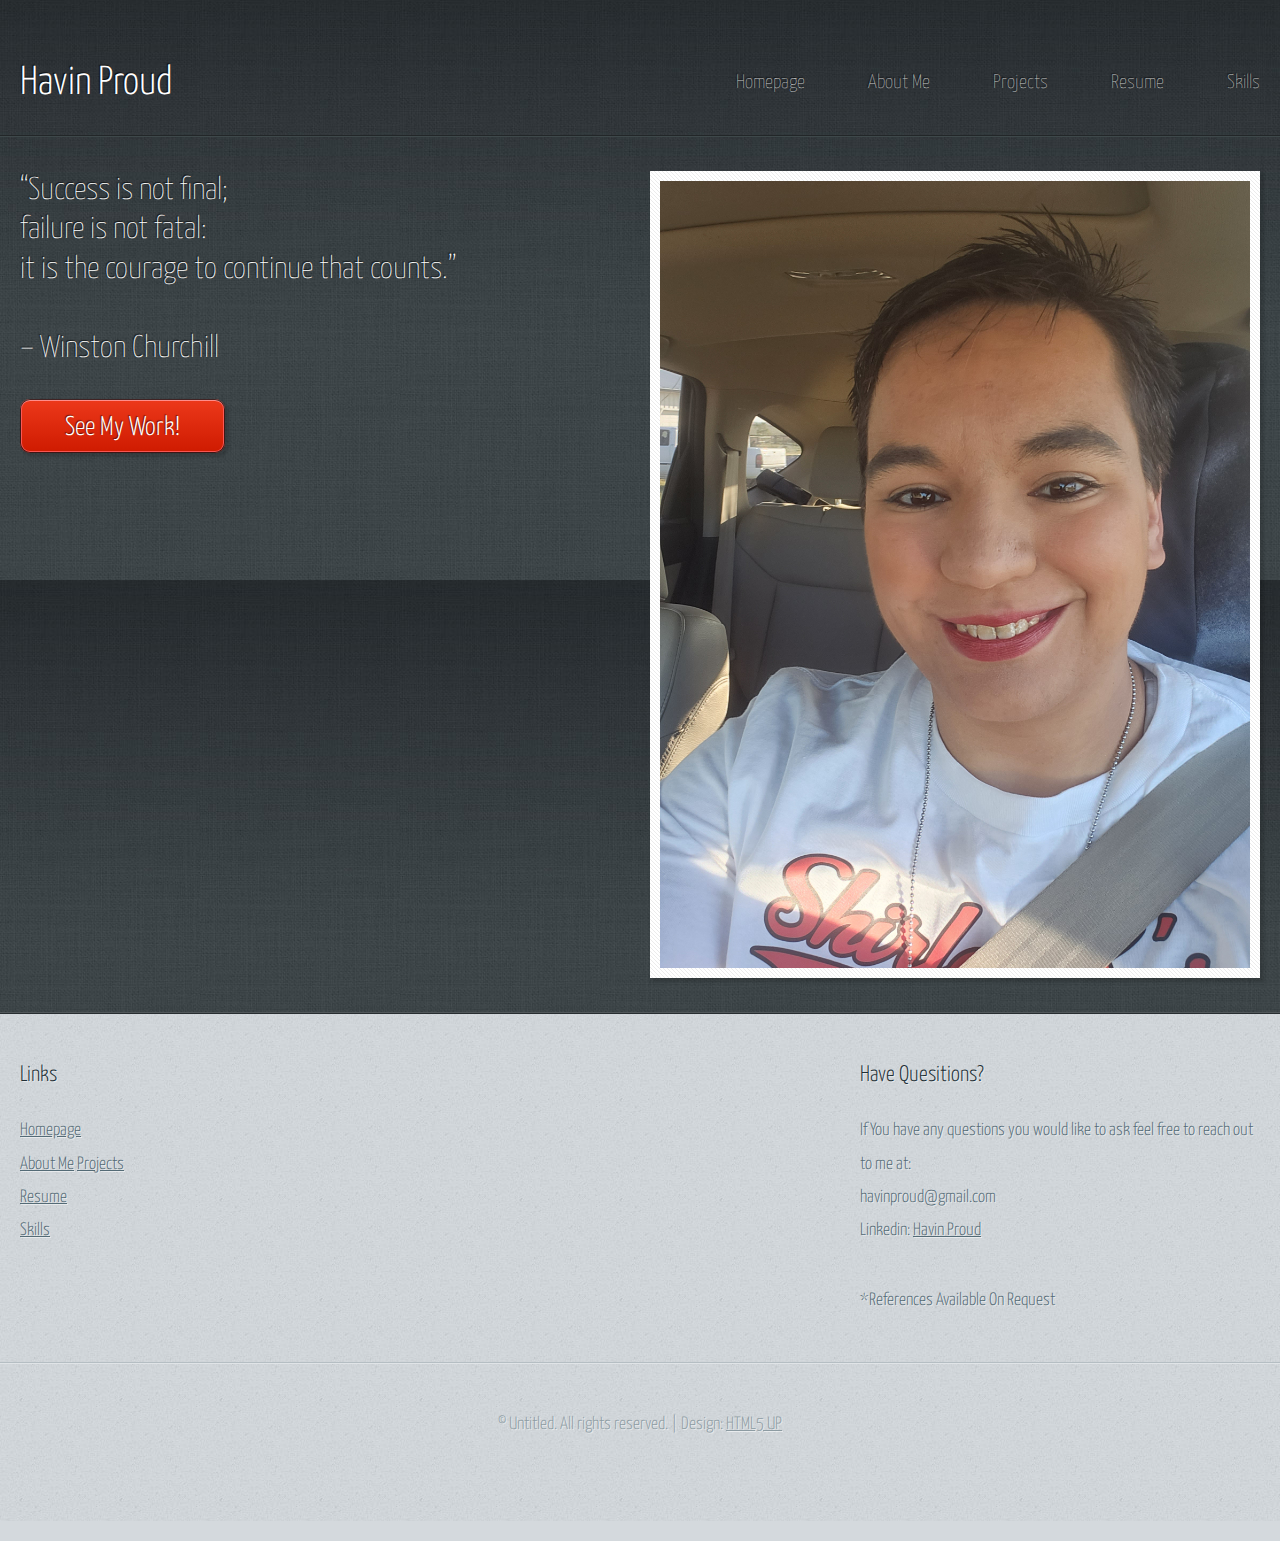
<file: index.html>
<!DOCTYPE html>
<!--
	Halcyonic by HTML5 UP
	html5up.net | @ajlkn
	Free for personal and commercial use under the CCA 3.0 license (html5up.net/license)
-->

<html>
  <head>
    <title>Havin Proud</title>
    <meta charset="utf-8" />
    <meta
      name="viewport"
      content="width=device-width, initial-scale=1, user-scalable=no"
    />
    <link rel="stylesheet" href="assets/css/main.css" />
  </head>
  <body>
    <div id="page-wrapper">
      <!-- Header -->
      <section id="header">
        <div class="container">
          <div class="row">
            <div class="col-12">
              <!-- Logo -->
              <h1><a href="index.html" id="logo">Havin Proud</a></h1>

              <!-- Nav -->
              <nav id="nav">
                <a href="index.html">Homepage</a>
                <a href="aboutme.html">About Me</a>
                <a href="projects.html">Projects</a>
                <a href="resume.html">Resume</a>
                <a href="skills.html">Skills</a>

              </nav>
            </div>
          </div>
        </div>
        <div id="banner">
          <div class="container">
            <div class="row">
              <div class="col-6 col-12-medium">
                <!-- Banner Copy -->
                <p>
                  “Success is not final;
                  <br/>
                   failure is not fatal:
                  <br/>
                  it is the courage to continue that counts.”
                  <br/>
                  <br/>
                  – Winston Churchill
                </p>
                <a href="projects.html" class="button-large">See My Work!</a>
              </div>
              <div class="col-6 col-12-medium imp-medium">
                <!-- Banner Image -->
                <a href="#" class="bordered-feature-image"
                  ><img src="images/headshot.jpg" alt="Picture of Developer"
                /></a>
              </div>
            </div>
          </div>
        </div>
      </section>



      <!-- Footer -->
      <section id="footer">
        <div class="container">
          <div class="row">
            <div class="col-8 col-12-medium">
              <!-- Links -->
              <section>
                <section>
                  <h2>Links</h2>
                  <div>
                    <div class="row">
                      <div class="col-3 col-12-small">
                        <ul class="link-list last-child">
                          <a href="index.html">Homepage</a>
                          <br/>
                          <a href="aboutme.html">About Me</a>
                          <a href="projects.html">Projects</a>
                          <br/>
                          <a href="resume.html">Resume</a>
                          <br/>
                          <a href="skills.html">Skills</a>
                        </ul>
                      </div>

                    </div>
                  </div>
                </section>

            </div>
            <div class="col-4 col-12-medium imp-medium">

              <!-- Blurb -->
                <section>
                  <h2>Have Quesitions?</h2>
                  <p>
                  If You have any questions you would like to ask feel free to reach out to me at:
                    <br />
                    havinproud@gmail.com
                    <br />
                  Linkedin: <a href="https://www.linkedin.com/in/havin-proud-6315b3308/">Havin Proud</a>
                  </p>
                  <p>

                    *References Available On Request
                  </p>
                </section>

            </div>
          </div>
        </div>
      </section>

      <!-- Copyright -->
      <div id="copyright">
        &copy; Untitled. All rights reserved. | Design:
        <a href="http://html5up.net">HTML5 UP</a>
      </div>
    </div>

    <!-- Scripts -->
    <script src="assets/js/jquery.min.js"></script>
    <script src="assets/js/browser.min.js"></script>
    <script src="assets/js/breakpoints.min.js"></script>
    <script src="assets/js/util.js"></script>
    <script src="assets/js/main.js"></script>
  </body>
</html>
</file>
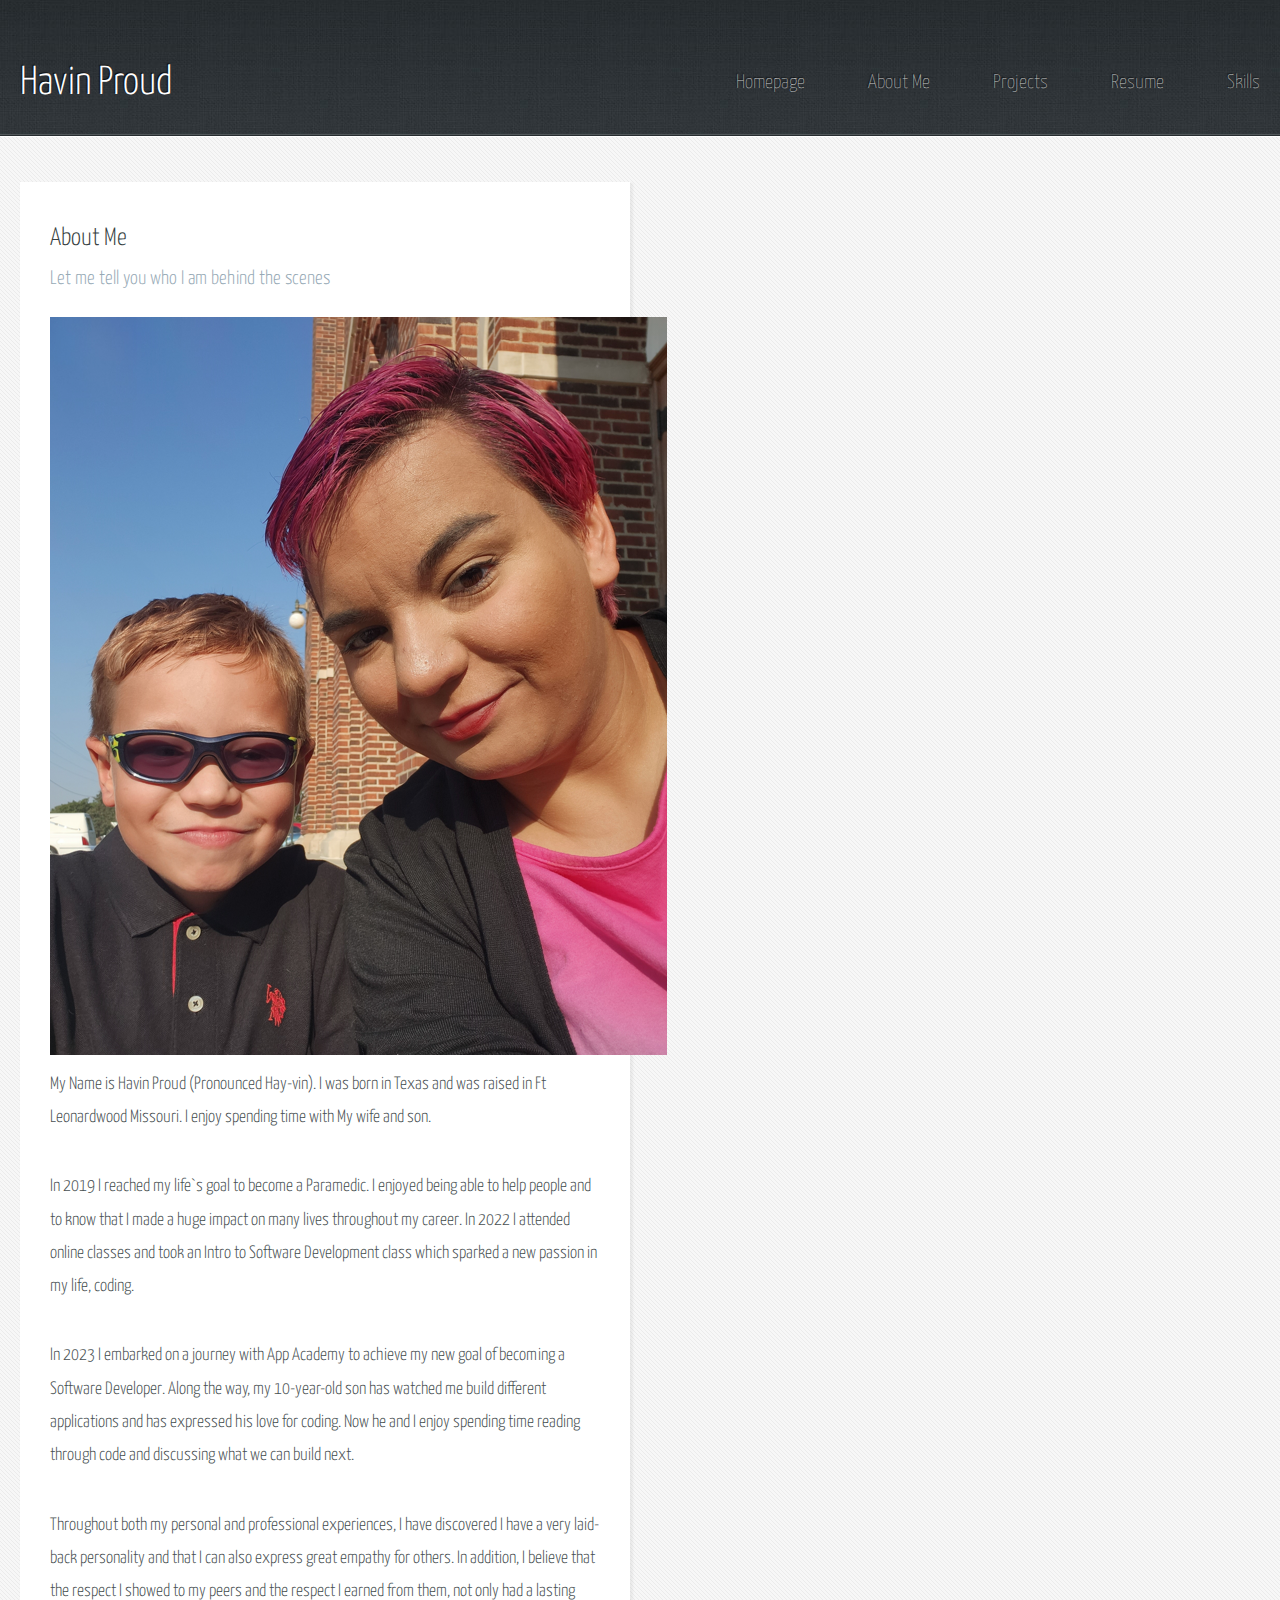
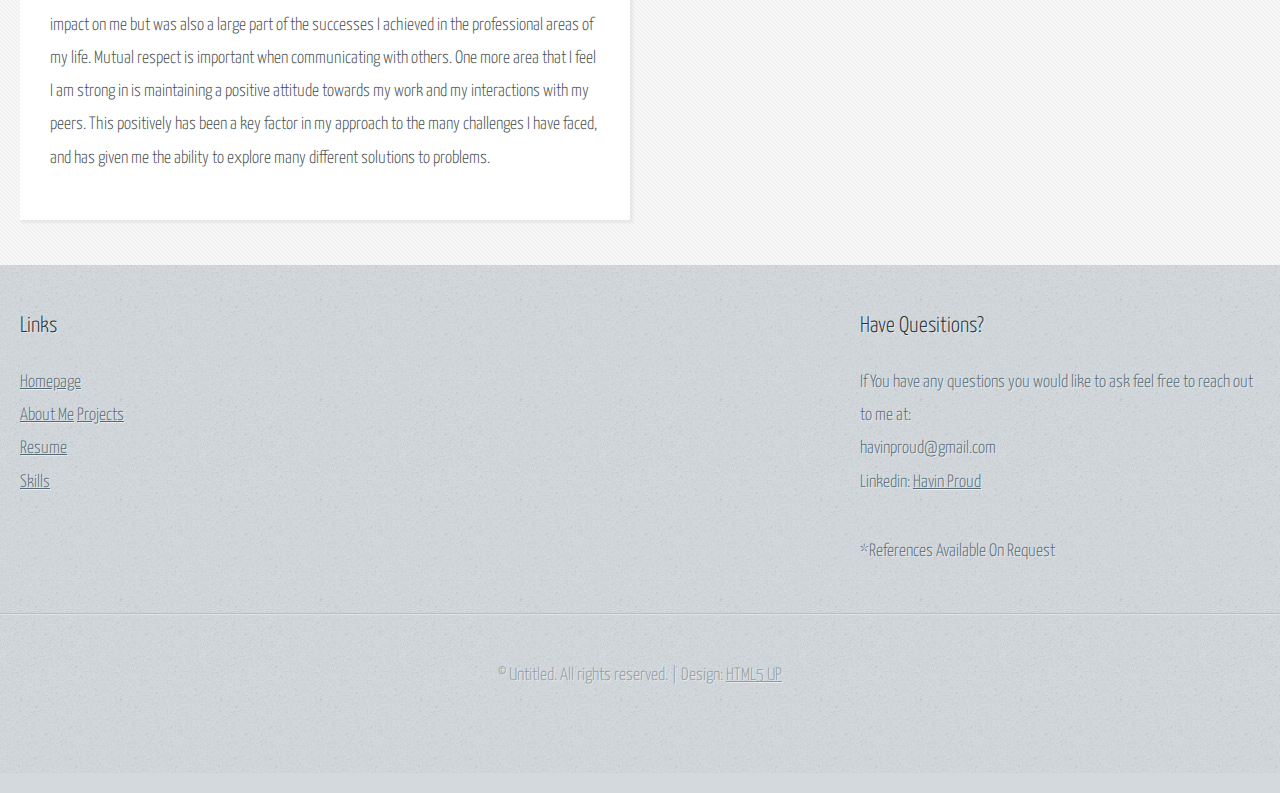
<file: aboutme.html>
<!DOCTYPE HTML>
<!--
	Halcyonic by HTML5 UP
	html5up.net | @ajlkn
	Free for personal and commercial use under the CCA 3.0 license (html5up.net/license)
-->
<html>
	<head>
		<title>About Me</title>
		<meta charset="utf-8" />
		<meta name="viewport" content="width=device-width, initial-scale=1, user-scalable=no" />
		<link rel="stylesheet" href="assets/css/main.css" />
	</head>
	<body class="subpage">
		<div id="page-wrapper">

			<!-- Header -->
				<section id="header">
					<div class="container">
						<div class="row">
							<div class="col-12">

								<!-- Logo -->
									<h1><a href="index.html" id="logo">Havin Proud</a></h1>

								<!-- Nav -->
								<nav id="nav">
									<a href="index.html">Homepage</a>
									<a href="aboutme.html">About Me</a>
									<a href="projects.html">Projects</a>
									<a href="resume.html">Resume</a>
									<a href="skills.html">Skills</a>
								  </nav>


							</div>
						</div>
					</div>
				</section>

			<!-- Content -->
				<section id="content">
					<div class="container">
						<div class="row">

							<div class="col-6 col-12-medium imp-medium">

								<!-- Main Content -->
									<section>
										<header>
											<h2>About Me</h2>
											<h3>Let me tell you who I am behind the scenes</h3>
										</header>
										<img src="/images/alistairandi.png" />
										<p>
											My Name is Havin Proud (Pronounced Hay-vin). I was born in Texas and was raised in Ft Leonardwood Missouri. I enjoy spending time with My wife and son.
										</p>
										<p>
											In 2019 I reached my life`s goal to become a Paramedic. I enjoyed being able to help people and to know that I made a huge impact on many lives throughout my career. In 2022 I attended online classes and took an Intro to Software Development class which sparked a new passion in my life, coding.
										</p>
											<p>

												In 2023 I embarked on a journey with App Academy to achieve my new goal of becoming a Software Developer. Along the way, my 10-year-old son has watched me build different applications and has expressed his love for coding. Now he and I enjoy spending time reading through code and discussing what we can build next.
											</p>
											<p>
												Throughout both my personal and professional experiences, I have discovered I have a very laid-back personality and that I can also express great empathy for others. In addition, I believe that the respect I showed to my peers and the respect I earned from them, not only had a lasting impact on me but was also a large part of the successes I achieved in the professional areas of my life. Mutual respect is important when communicating with others. One more area that I feel I am strong in is maintaining a positive attitude towards my work and my interactions with my peers. This positively has been a key factor in my approach to the many challenges I have faced, and has given me the ability to explore many different solutions to problems.
										</p>
									</section>

							</div>
							</div>
						</div>
					</div>
				</section>

			<!-- Footer -->
				<section id="footer">
					<div class="container">
						<div class="row">
							<div class="col-8 col-12-medium">

								<!-- Links -->
									<section>
											<h2>Links</h2>
											<div>
												<div class="row">
													<div class="col-3 col-12-small">
														<ul class="link-list last-child">
															<a href="index.html">Homepage</a>
															<br/>
															<a href="aboutme.html">About Me</a>
															<a href="projects.html">Projects</a>
															<br/>
															<a href="resume.html">Resume</a>
															<br/>
															<a href="skills.html">Skills</a>
														</ul>
													</div>

												</div>
											</div>
										</section>

								</div>
								<div class="col-4 col-12-medium imp-medium">

									<!-- Blurb -->
										<section>
											<h2>Have Quesitions?</h2>
											<p>
											If You have any questions you would like to ask feel free to reach out to me at:
												<br />
												havinproud@gmail.com
												<br />
											Linkedin: <a href="https://www.linkedin.com/in/havin-proud-6315b3308/">Havin Proud</a>
											</p>
											<p>

												*References Available On Request
											</p>
										</section>

								</div>
						</div>
					</div>
				</section>

			<!-- Copyright -->
				<div id="copyright">
					&copy; Untitled. All rights reserved. | Design: <a href="http://html5up.net">HTML5 UP</a>
				</div>

		</div>

		<!-- Scripts -->
			<script src="assets/js/jquery.min.js"></script>
			<script src="assets/js/browser.min.js"></script>
			<script src="assets/js/breakpoints.min.js"></script>
			<script src="assets/js/util.js"></script>
			<script src="assets/js/main.js"></script>

	</body>
</html>
</file>
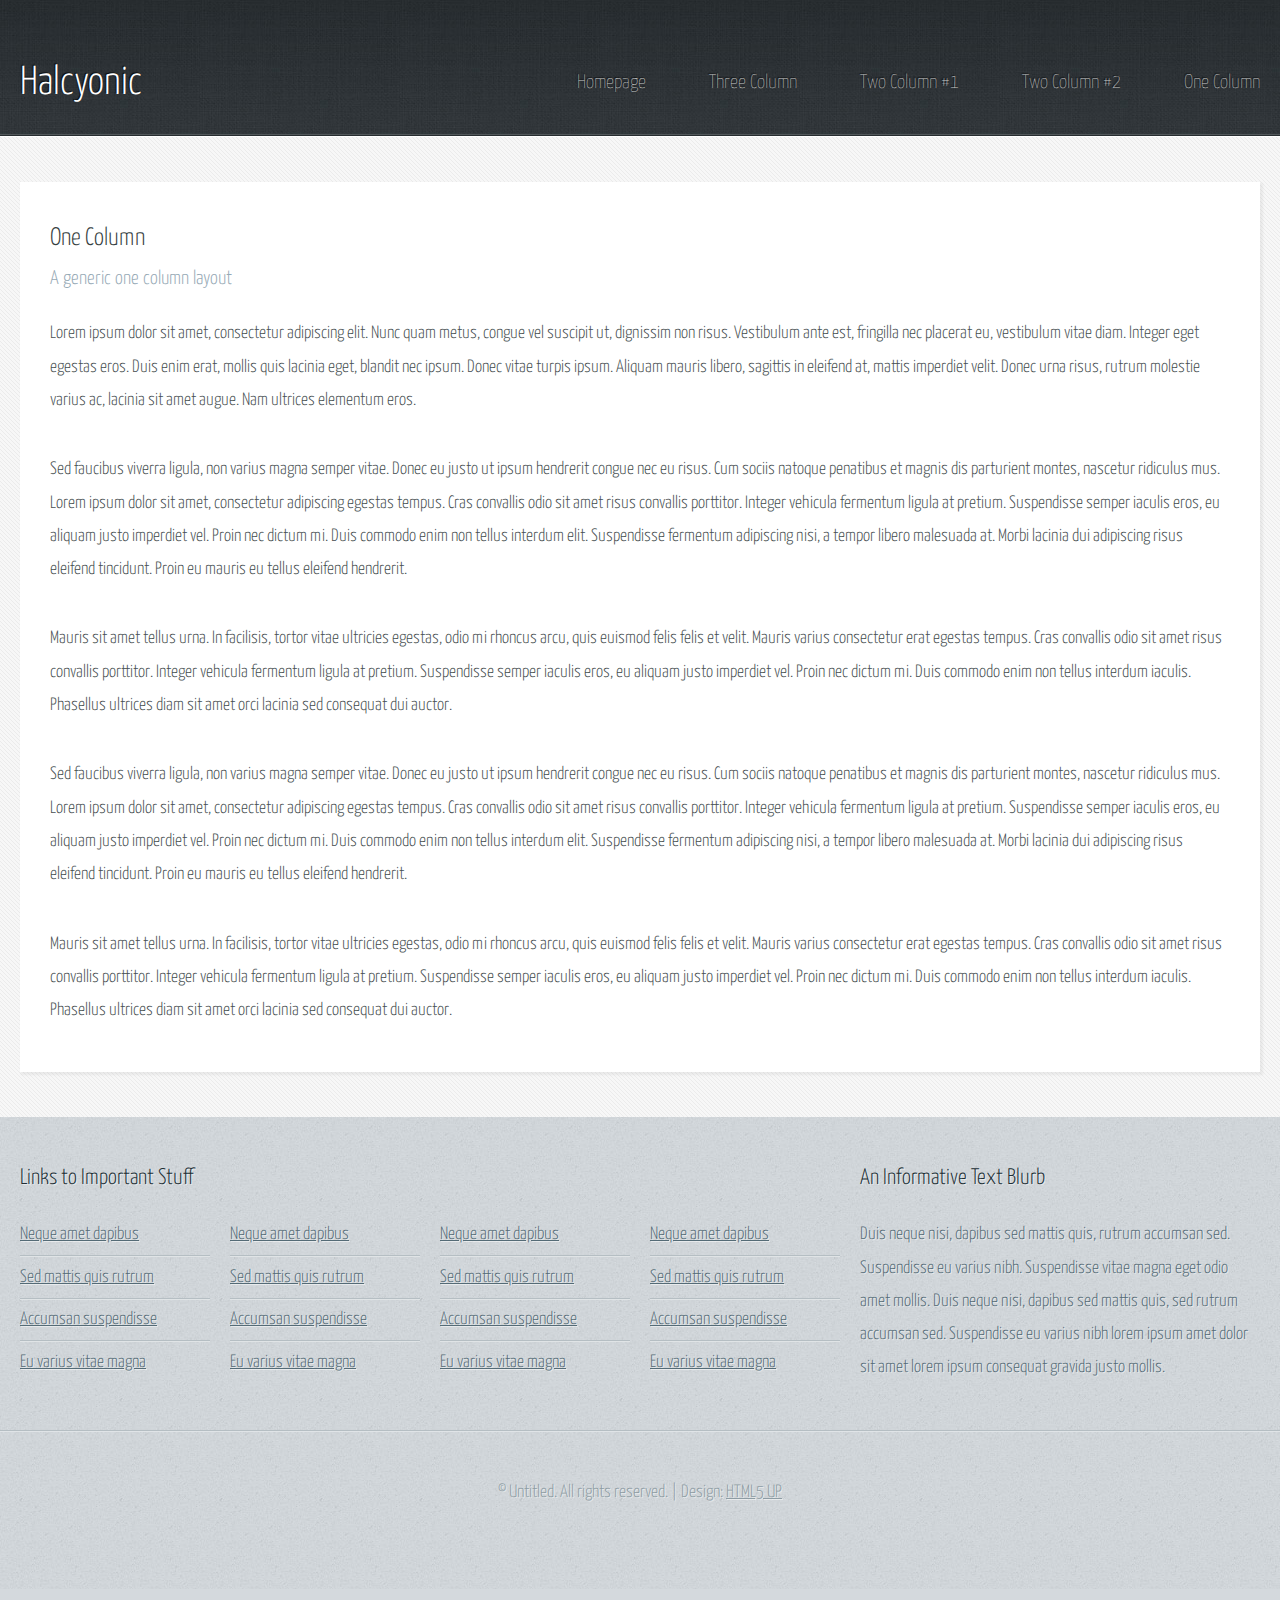
<file: onecolumn.html>
<!DOCTYPE HTML>
<!--
	Halcyonic by HTML5 UP
	html5up.net | @ajlkn
	Free for personal and commercial use under the CCA 3.0 license (html5up.net/license)
-->
<html>
	<head>
		<title>One Column - Halcyonic by HTML5 UP</title>
		<meta charset="utf-8" />
		<meta name="viewport" content="width=device-width, initial-scale=1, user-scalable=no" />
		<link rel="stylesheet" href="assets/css/main.css" />
	</head>
	<body class="subpage">
		<div id="page-wrapper">

			<!-- Header -->
				<section id="header">
					<div class="container">
						<div class="row">
							<div class="col-12">

								<!-- Logo -->
									<h1><a href="index.html" id="logo">Halcyonic</a></h1>

								<!-- Nav -->
									<nav id="nav">
										<a href="index.html">Homepage</a>
										<a href="threecolumn.html">Three Column</a>
										<a href="twocolumn1.html">Two Column #1</a>
										<a href="twocolumn2.html">Two Column #2</a>
										<a href="onecolumn.html">One Column</a>
									</nav>

							</div>
						</div>
					</div>
				</section>

			<!-- Content -->
				<section id="content">
					<div class="container">
						<div class="row">
							<div class="col-12">

								<!-- Main Content -->
									<section>
										<header>
											<h2>One Column</h2>
											<h3>A generic one column layout</h3>
										</header>
										<p>
											Lorem ipsum dolor sit amet, consectetur adipiscing elit. Nunc quam metus, congue
											vel suscipit ut, dignissim non risus. Vestibulum ante est, fringilla nec placerat
											eu, vestibulum vitae diam. Integer eget egestas eros. Duis enim erat, mollis quis
											lacinia eget, blandit nec ipsum. Donec vitae turpis ipsum. Aliquam mauris libero,
											sagittis in eleifend at, mattis imperdiet velit. Donec urna risus, rutrum molestie
											varius ac, lacinia sit amet augue. Nam ultrices elementum eros.
										</p>
										<p>
											Sed faucibus viverra ligula, non varius magna semper vitae. Donec eu justo ut ipsum
											hendrerit congue nec eu risus. Cum sociis natoque penatibus et magnis dis parturient
											montes, nascetur ridiculus mus. Lorem ipsum dolor sit amet, consectetur adipiscing
											egestas tempus. Cras convallis odio sit amet risus convallis porttitor. Integer
											vehicula fermentum ligula at pretium. Suspendisse semper iaculis eros, eu aliquam
											justo imperdiet vel. Proin nec dictum mi. Duis commodo enim non tellus interdum
											elit. Suspendisse fermentum adipiscing nisi, a tempor libero malesuada at. Morbi
											lacinia dui adipiscing risus eleifend tincidunt. Proin eu mauris eu tellus eleifend
											hendrerit.
										</p>
										<p>
											Mauris sit amet tellus urna. In facilisis, tortor vitae ultricies egestas, odio
											mi rhoncus arcu, quis euismod felis felis et velit. Mauris varius consectetur erat
											egestas tempus. Cras convallis odio sit amet risus convallis porttitor. Integer
											vehicula fermentum ligula at pretium. Suspendisse semper iaculis eros, eu aliquam
											justo imperdiet vel. Proin nec dictum mi. Duis commodo enim non tellus interdum
											iaculis. Phasellus ultrices diam sit amet orci lacinia sed consequat dui auctor.
										</p>
										<p>
											Sed faucibus viverra ligula, non varius magna semper vitae. Donec eu justo ut ipsum
											hendrerit congue nec eu risus. Cum sociis natoque penatibus et magnis dis parturient
											montes, nascetur ridiculus mus. Lorem ipsum dolor sit amet, consectetur adipiscing
											egestas tempus. Cras convallis odio sit amet risus convallis porttitor. Integer
											vehicula fermentum ligula at pretium. Suspendisse semper iaculis eros, eu aliquam
											justo imperdiet vel. Proin nec dictum mi. Duis commodo enim non tellus interdum
											elit. Suspendisse fermentum adipiscing nisi, a tempor libero malesuada at. Morbi
											lacinia dui adipiscing risus eleifend tincidunt. Proin eu mauris eu tellus eleifend
											hendrerit.
										</p>
										<p>
											Mauris sit amet tellus urna. In facilisis, tortor vitae ultricies egestas, odio
											mi rhoncus arcu, quis euismod felis felis et velit. Mauris varius consectetur erat
											egestas tempus. Cras convallis odio sit amet risus convallis porttitor. Integer
											vehicula fermentum ligula at pretium. Suspendisse semper iaculis eros, eu aliquam
											justo imperdiet vel. Proin nec dictum mi. Duis commodo enim non tellus interdum
											iaculis. Phasellus ultrices diam sit amet orci lacinia sed consequat dui auctor.
										</p>
									</section>

							</div>
						</div>
					</div>
				</section>

			<!-- Footer -->
				<section id="footer">
					<div class="container">
						<div class="row">
							<div class="col-8 col-12-medium">

								<!-- Links -->
									<section>
										<h2>Links to Important Stuff</h2>
										<div>
											<div class="row">
												<div class="col-3 col-12-small">
													<ul class="link-list last-child">
														<li><a href="#">Neque amet dapibus</a></li>
														<li><a href="#">Sed mattis quis rutrum</a></li>
														<li><a href="#">Accumsan suspendisse</a></li>
														<li><a href="#">Eu varius vitae magna</a></li>
													</ul>
												</div>
												<div class="col-3 col-12-small">
													<ul class="link-list last-child">
														<li><a href="#">Neque amet dapibus</a></li>
														<li><a href="#">Sed mattis quis rutrum</a></li>
														<li><a href="#">Accumsan suspendisse</a></li>
														<li><a href="#">Eu varius vitae magna</a></li>
													</ul>
												</div>
												<div class="col-3 col-12-small">
													<ul class="link-list last-child">
														<li><a href="#">Neque amet dapibus</a></li>
														<li><a href="#">Sed mattis quis rutrum</a></li>
														<li><a href="#">Accumsan suspendisse</a></li>
														<li><a href="#">Eu varius vitae magna</a></li>
													</ul>
												</div>
												<div class="col-3 col-12-small">
													<ul class="link-list last-child">
														<li><a href="#">Neque amet dapibus</a></li>
														<li><a href="#">Sed mattis quis rutrum</a></li>
														<li><a href="#">Accumsan suspendisse</a></li>
														<li><a href="#">Eu varius vitae magna</a></li>
													</ul>
												</div>
											</div>
										</div>
									</section>

							</div>
							<div class="col-4 col-12-medium imp-medium">

								<!-- Blurb -->
									<section>
										<h2>An Informative Text Blurb</h2>
										<p>
											Duis neque nisi, dapibus sed mattis quis, rutrum accumsan sed. Suspendisse eu
											varius nibh. Suspendisse vitae magna eget odio amet mollis. Duis neque nisi,
											dapibus sed mattis quis, sed rutrum accumsan sed. Suspendisse eu varius nibh
											lorem ipsum amet dolor sit amet lorem ipsum consequat gravida justo mollis.
										</p>
									</section>

							</div>
						</div>
					</div>
				</section>

			<!-- Copyright -->
				<div id="copyright">
					&copy; Untitled. All rights reserved. | Design: <a href="http://html5up.net">HTML5 UP</a>
				</div>

		</div>

		<!-- Scripts -->
			<script src="assets/js/jquery.min.js"></script>
			<script src="assets/js/browser.min.js"></script>
			<script src="assets/js/breakpoints.min.js"></script>
			<script src="assets/js/util.js"></script>
			<script src="assets/js/main.js"></script>

	</body>
</html>
</file>
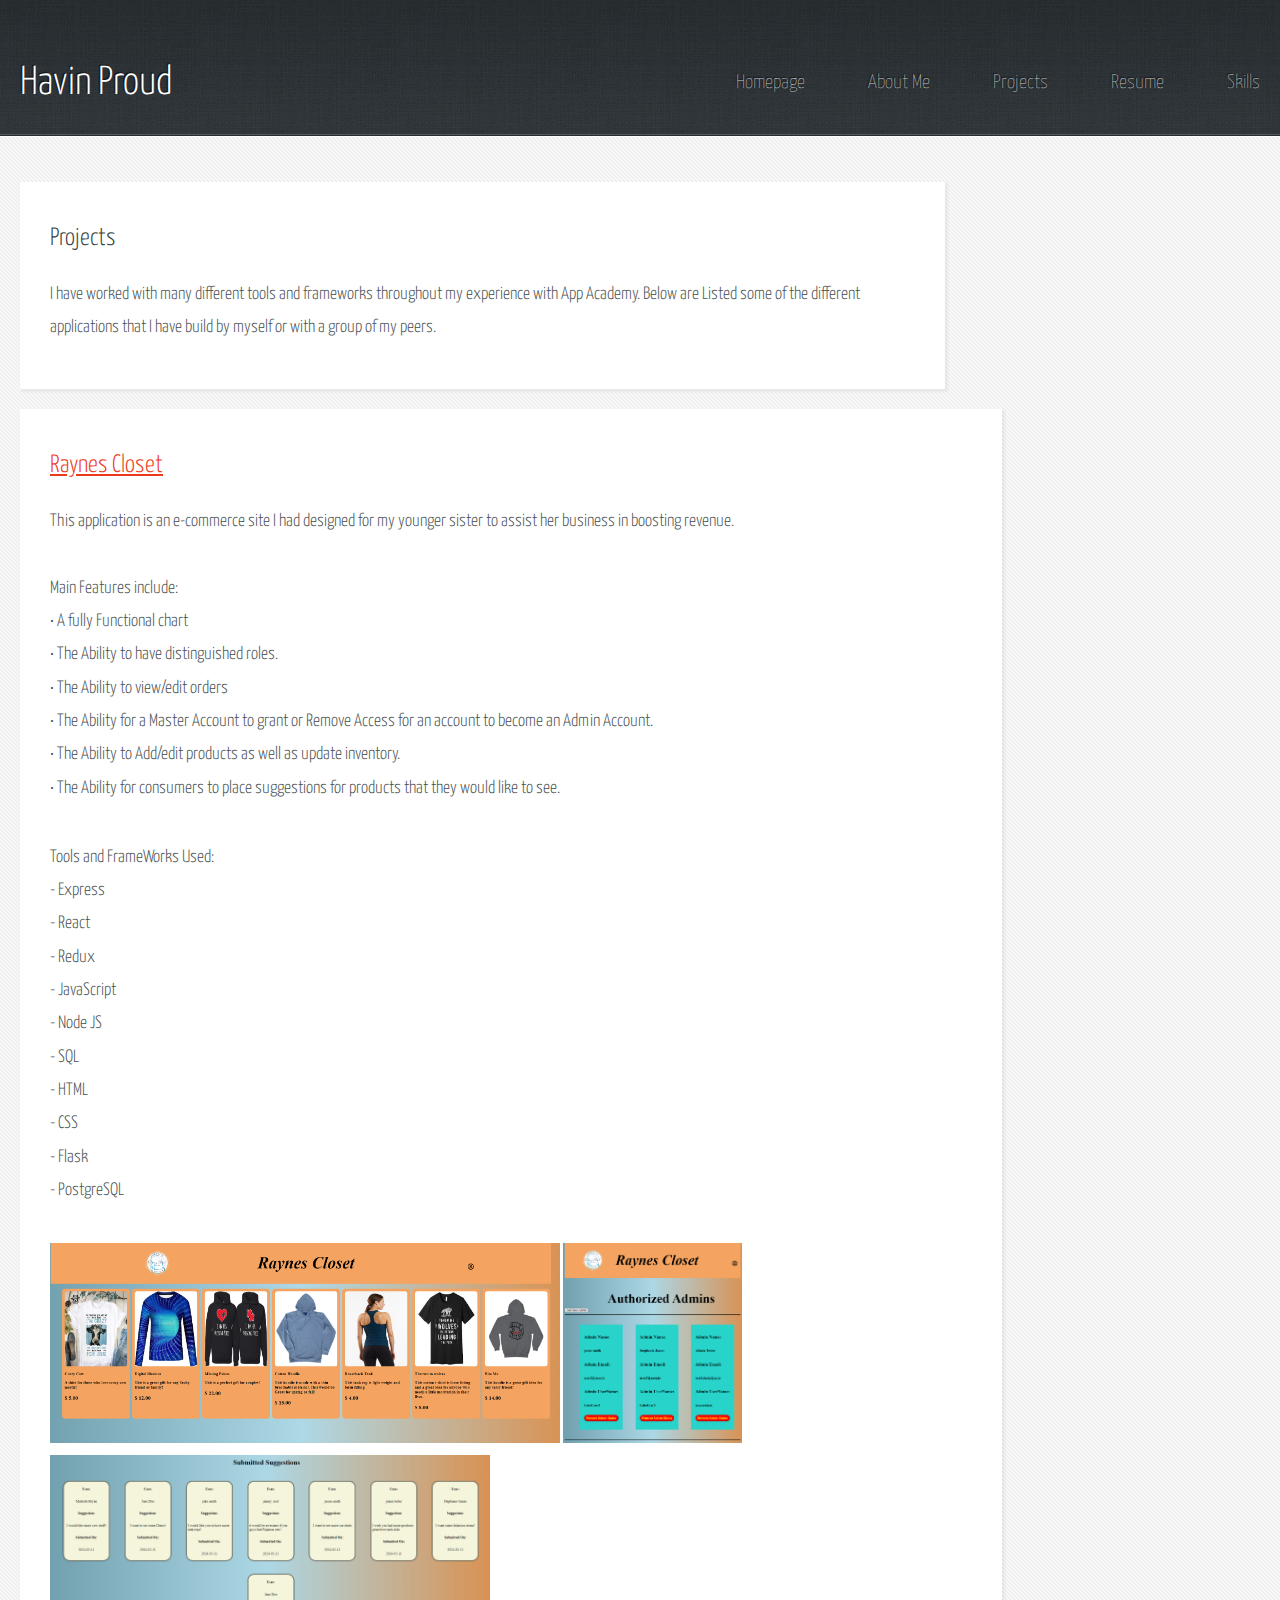
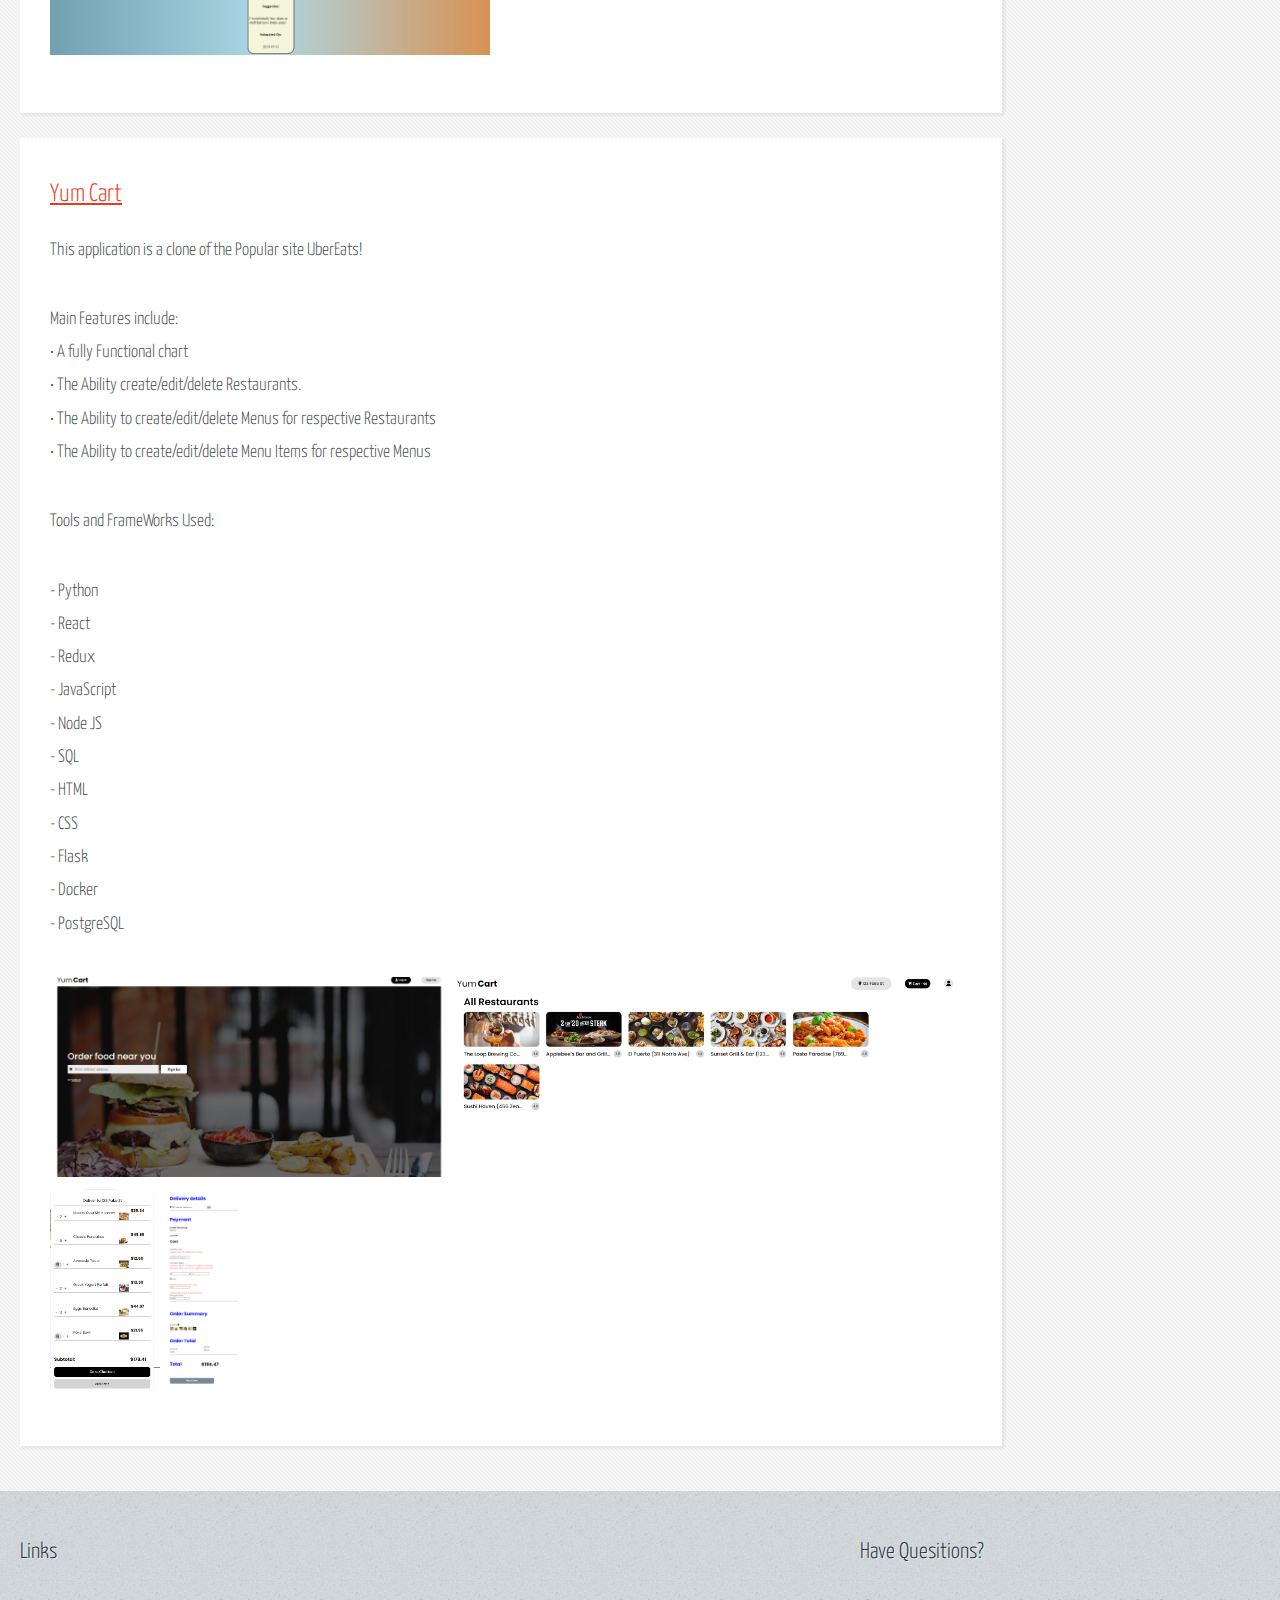
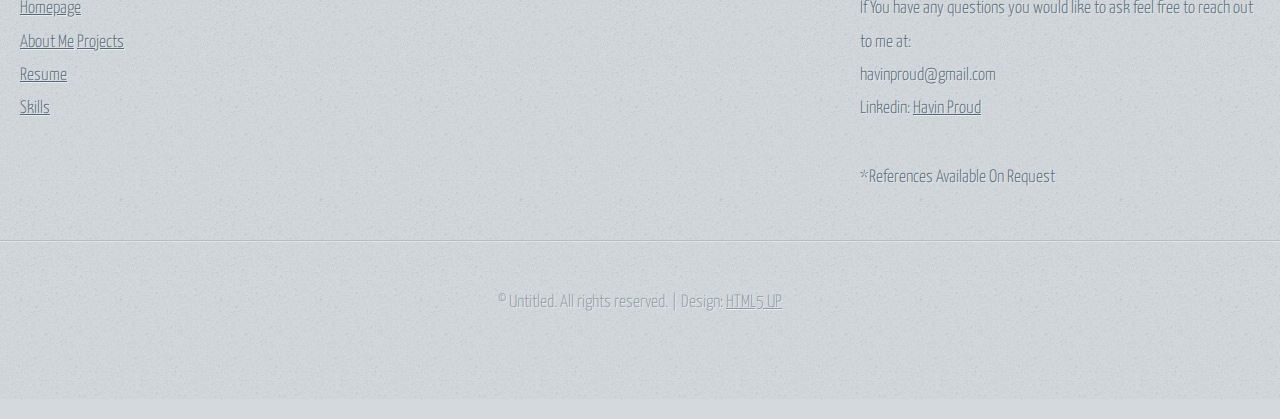
<file: projects.html>
<!DOCTYPE HTML>
<!--
	Halcyonic by HTML5 UP
	html5up.net | @ajlkn
	Free for personal and commercial use under the CCA 3.0 license (html5up.net/license)
-->
<html>
	<head>
		<title>Projects</title>
		<meta charset="utf-8" />
		<meta name="viewport" content="width=device-width, initial-scale=1, user-scalable=no" />
		<link rel="stylesheet" href="assets/css/main.css" />
	</head>
	<body class="subpage">
		<div id="page-wrapper">

			<!-- Header -->
				<section id="header">
					<div class="container">
						<div class="row">
							<div class="col-12">

								<!-- Logo -->
									<h1><a href="index.html" id="logo">Havin Proud</a></h1>

								<!-- Nav -->
								<nav id="nav">
									<a href="index.html">Homepage</a>
									<a href="aboutme.html">About Me</a>
									<a href="projects.html">Projects</a>
									<a href="resume.html">Resume</a>
									<a href="skills.html">Skills</a>
								  </nav>

							</div>
						</div>
					</div>
				</section>

			<!-- Content -->
				<section id="content">
					<div class="container">
						<div class="row">
							<div class="col-9 col-12-medium">

								<!-- Main Content -->
									<section>
										<header>
											<h2>Projects</h2>

										</header>
										<p>
											I have worked with many different tools and frameworks throughout my experience with App Academy. Below are Listed some of the different applications that I have build by myself or with a group of my peers.
										</p>

									</section>

							</div>
							<div >

								<!-- Sidebar -->
									<section>
										<header>
											<h2><a href="https://raynes-closet.onrender.com">Raynes Closet</a></h2>
										</header>
										<p>
											This application is an e-commerce site I had designed for my younger sister to assist her business in boosting revenue. <br/><br/>
											Main Features include: <br/>
											&#x2022; A fully Functional chart <br/>
											&#x2022; The Ability to have distinguished  roles.<br/>
											&#x2022; The Ability to view/edit orders <br/>
											&#x2022; The Ability for a Master Account to grant or Remove Access for an account to become an Admin Account. <br/>
											&#x2022; The Ability to Add/edit products as well as update inventory. <br/>
											&#x2022; The Ability for consumers to place suggestions for products that they would like to see.
										</p>
										<p>
											<ul>
												Tools and FrameWorks Used: <br/>
												<li>- Express  </li>
												<li>- React </li>
												<li>- Redux </li>
												<li>- JavaScript </li>
												<li>- Node JS</li>
												<li>- SQL</li>
												<li>- HTML</li>
												<li>- CSS</li>
												<li>- Flask</li>
												<li>- PostgreSQL</li>
											</ul>
										</p>
										<div>
											<img src="/images/pic01.png" class="rcpics" />
											<img src="/images/pic02.png" class="rcpics"/>
											<br />
											<img src="/images/pic03.png" class="rcpics" />
										</div>

										</section>
										<section>
											<header>
												<h2><a href="https://yum-cart.onrender.com">Yum Cart</a></h2>
											</header>
											<p>

												This application is a clone of the Popular site UberEats! <br/>
											</p>

											<p>
												Main Features include: <br/>
												&#x2022; A fully Functional chart <br/>
												&#x2022; The Ability create/edit/delete Restaurants.<br/>
												&#x2022; The Ability to create/edit/delete Menus for respective Restaurants  <br/>
												&#x2022; The Ability to create/edit/delete Menu Items for respective Menus  <br/>

											</p>
											<p>
												Tools and FrameWorks Used:
												<ul>
													<li>- Python </li>
													<li>- React </li>
													<li>- Redux </li>
													<li>- JavaScript </li>
													<li>- Node JS </li>
													<li>- SQL </li>
													<li>- HTML</li>
													<li>- CSS</li>
													<li>- Flask</li>
													<li>- Docker</li>
													<li>- PostgreSQL</li>
												</ul>
											</p>
											<img src="/images/pic05.png" class="rcpics" />
											<img src="/images/pic06.png" class="rcpics"/>
											<br />
											<img src="/images/pic07.png" class="rcpics" />
											<img src="/images/pic08.png" class="rcpics" />

											</section>

							</div>
						</div>
					</div>
				</section>

			<!-- Footer -->
				<section id="footer">
					<div class="container">
						<div class="row">
							<div class="col-8 col-12-medium">

								<!-- Links -->
									<section>
										<section>
											<h2>Links</h2>
											<div>
												<div class="row">
													<div class="col-3 col-12-small">
														<ul class="link-list last-child">
															<a href="index.html">Homepage</a>
															<br/>
															<a href="aboutme.html">About Me</a>
															<a href="projects.html">Projects</a>
															<br/>
															<a href="resume.html">Resume</a>
															<br/>
															<a href="skills.html">Skills</a>
														</ul>
													</div>

												</div>
											</div>
										</section>

								</div>
								<div class="col-4 col-12-medium imp-medium">

									<!-- Blurb -->
										<section>
											<h2>Have Quesitions?</h2>
											<p>
											If You have any questions you would like to ask feel free to reach out to me at:
												<br />
												havinproud@gmail.com
												<br />
											Linkedin: <a href="https://www.linkedin.com/in/havin-proud-6315b3308/">Havin Proud</a>
											</p>
											<p>

												*References Available On Request
											</p>
										</section>

								</div>
						</div>
					</div>
				</section>

			<!-- Copyright -->
				<div id="copyright">
					&copy; Untitled. All rights reserved. | Design: <a href="http://html5up.net">HTML5 UP</a>
				</div>

		</div>

		<!-- Scripts -->
			<script src="assets/js/jquery.min.js"></script>
			<script src="assets/js/browser.min.js"></script>
			<script src="assets/js/breakpoints.min.js"></script>
			<script src="assets/js/util.js"></script>
			<script src="assets/js/main.js"></script>

	</body>
</html>
</file>
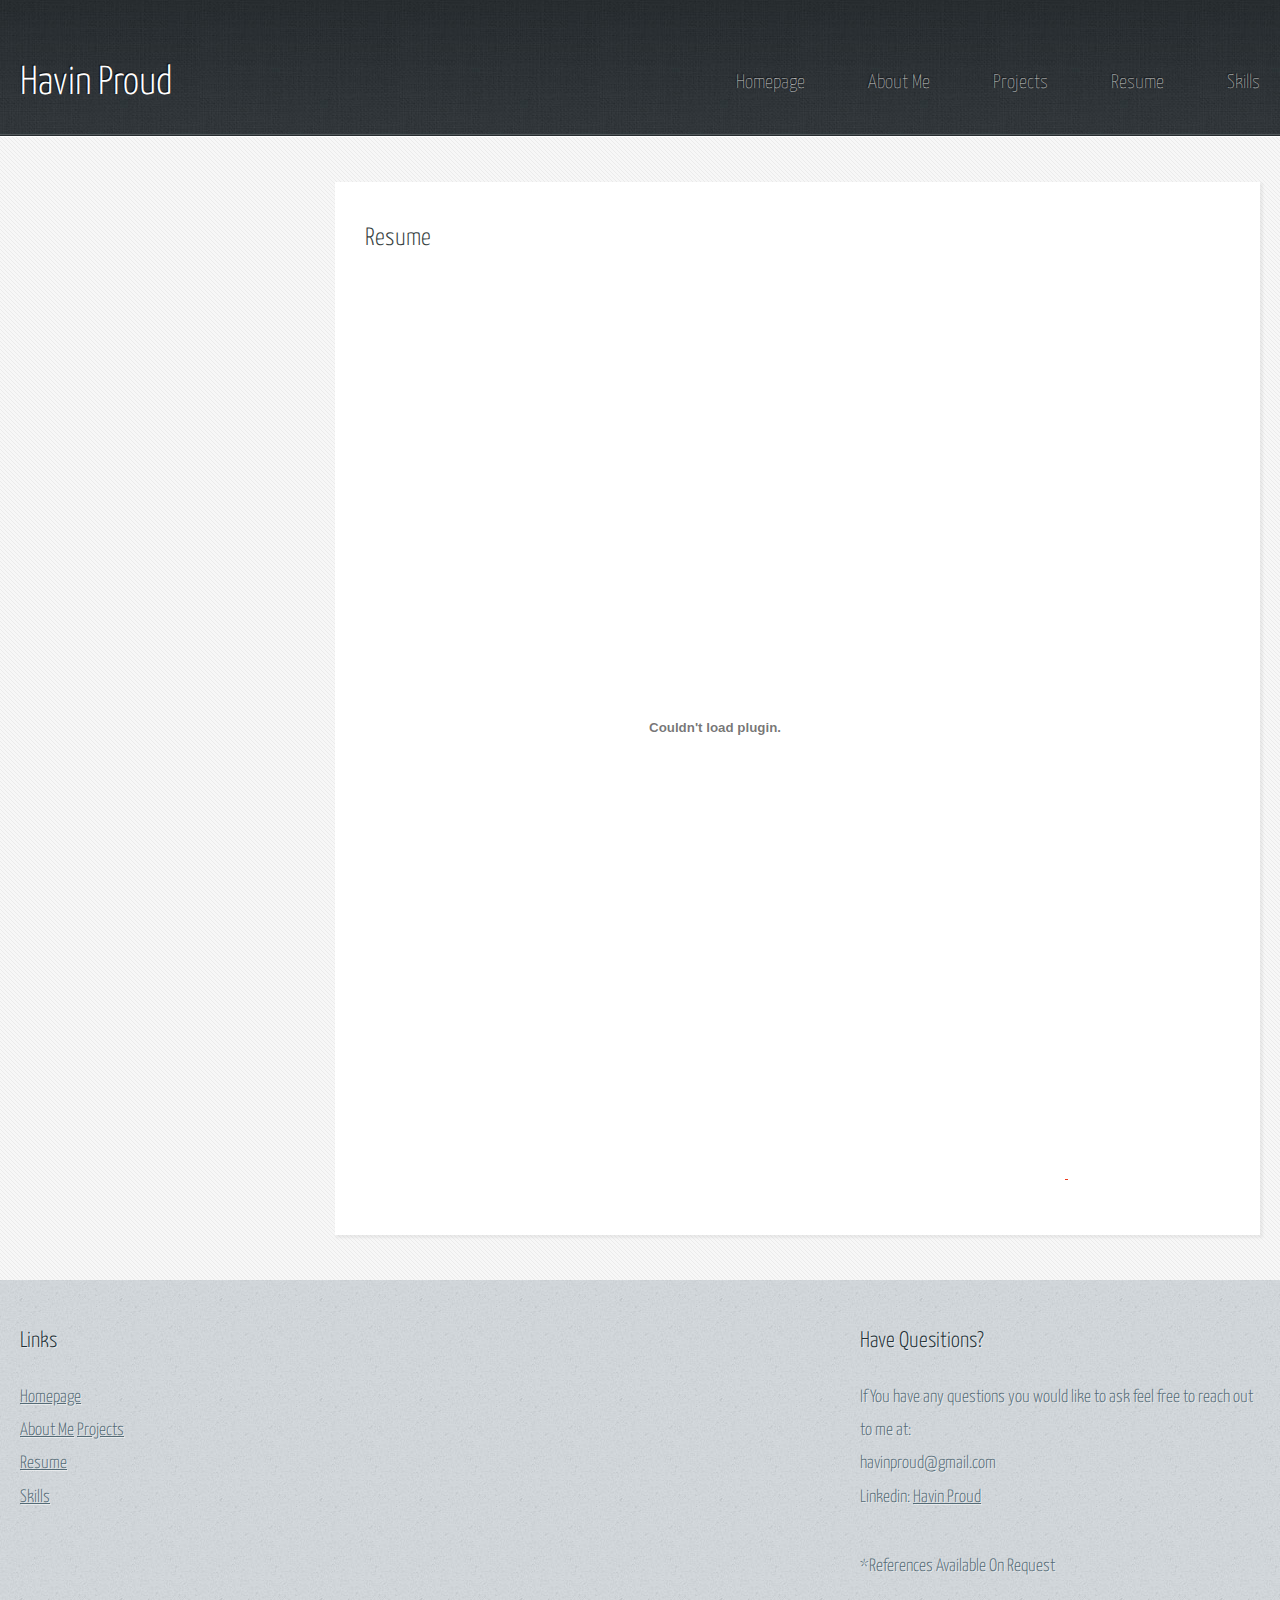
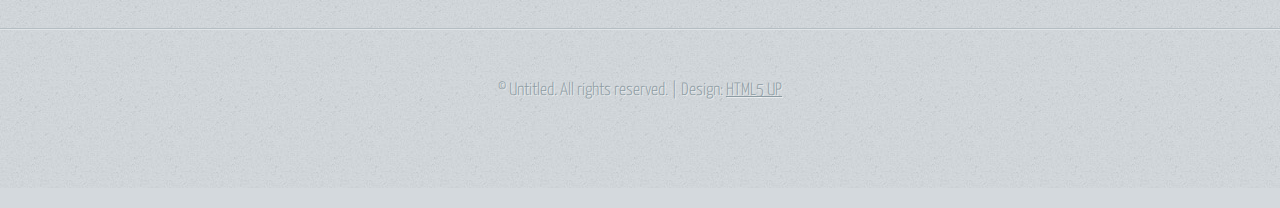
<file: resume.html>
<!DOCTYPE HTML>
<!--
	Halcyonic by HTML5 UP
	html5up.net | @ajlkn
	Free for personal and commercial use under the CCA 3.0 license (html5up.net/license)
-->
<html>
	<head>
		<title>Resume</title>
		<meta charset="utf-8" />
		<meta name="viewport" content="width=device-width, initial-scale=1, user-scalable=no" />
		<link rel="stylesheet" href="assets/css/main.css" />
	</head>
	<body class="subpage">
		<div id="page-wrapper">

			<!-- Header -->
				<section id="header">
					<div class="container">
						<div class="row">
							<div class="col-12">

								<!-- Logo -->
									<h1><a href="index.html" id="logo">Havin Proud</a></h1>

								<!-- Nav -->
									<nav id="nav">
                <a href="index.html">Homepage</a>
                <a href="aboutme.html">About Me</a>
                <a href="projects.html">Projects</a>
                <a href="resume.html">Resume</a>
				<a href="skills.html">Skills</a>
              </nav>

							</div>
						</div>
					</div>
				</section>

			<!-- Content -->
				<section id="content">
					<div class="container">
						<div class="row">
							<div class="col-3 col-12-medium">

								<!-- Sidebar -->



							</div>
							<div class="col-9 col-12-medium imp-medium">

								<!-- Main Content -->
									<section>
										<header>
											<h2>Resume</h2>

										</header>
									<a>
										<embed src="/images/Havin-Proud-Resume -pdf.pdf" height="900px" width="700px"/>
									</a>

											<img />
										</p>
									</section>

							</div>
						</div>
					</div>
				</section>

			<!-- Footer -->
				<section id="footer">
					<div class="container">
						<div class="row">
							<div class="col-8 col-12-medium">

								<!-- Links -->
									<section>
										<h2>Links</h2>
										<div>
											<div class="row">
												<div class="col-3 col-12-small">
													<ul class="link-list last-child">
														<a href="index.html">Homepage</a>
														<br/>
														<a href="aboutme.html">About Me</a>
														<a href="projects.html">Projects</a>
														<br/>
														<a href="resume.html">Resume</a>
														<br/>
														<a href="skills.html">Skills</a>
													</ul>
												</div>

											</div>
										</div>
									</section>

							</div>
							<div class="col-4 col-12-medium imp-medium">

								<!-- Blurb -->
									<section>
										<h2>Have Quesitions?</h2>
										<p>
										If You have any questions you would like to ask feel free to reach out to me at:
											<br />
											havinproud@gmail.com
											<br />
										Linkedin: <a href="https://www.linkedin.com/in/havin-proud-6315b3308/">Havin Proud</a>
										</p>
										<p>

											*References Available On Request
										</p>
									</section>

							</div>
						</div>
					</div>
				</section>

			<!-- Copyright -->
				<div id="copyright">
					&copy; Untitled. All rights reserved. | Design: <a href="http://html5up.net">HTML5 UP</a>
				</div>

		</div>

		<!-- Scripts -->
			<script src="assets/js/jquery.min.js"></script>
			<script src="assets/js/browser.min.js"></script>
			<script src="assets/js/breakpoints.min.js"></script>
			<script src="assets/js/util.js"></script>
			<script src="assets/js/main.js"></script>

	</body>
</html>
</file>
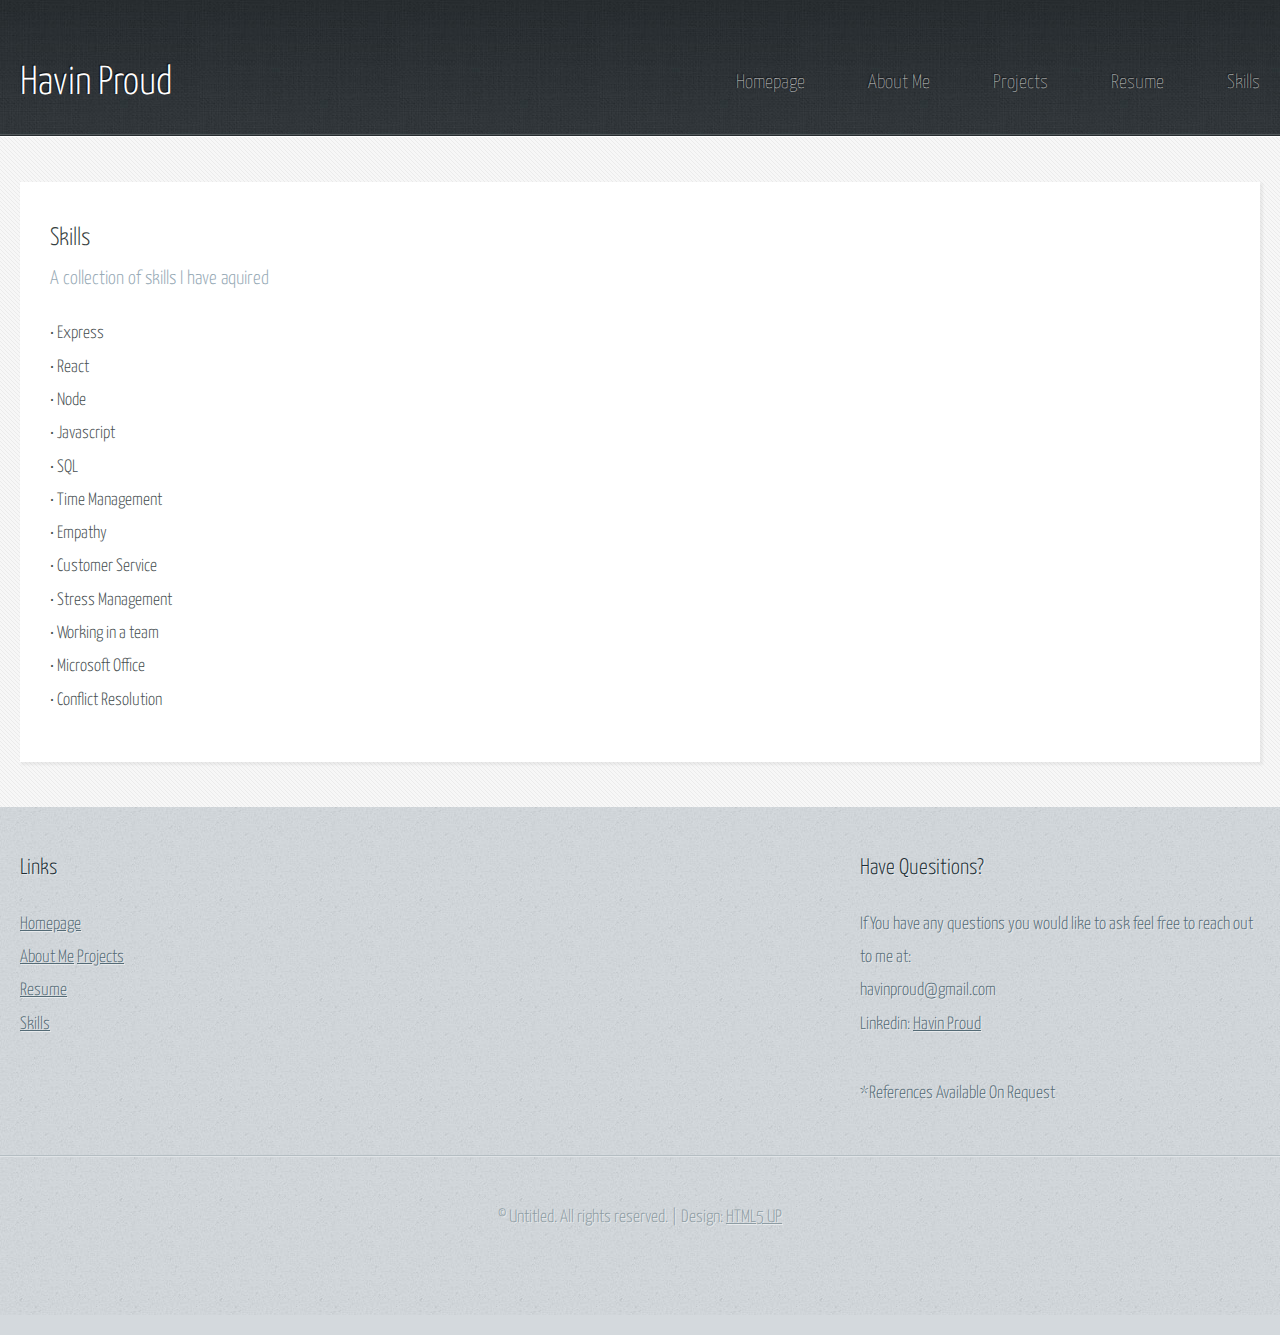
<file: skills.html>
<!DOCTYPE HTML>
<!--
	Halcyonic by HTML5 UP
	html5up.net | @ajlkn
	Free for personal and commercial use under the CCA 3.0 license (html5up.net/license)
-->
<html>
	<head>
		<title>Skills</title>
		<meta charset="utf-8" />
		<meta name="viewport" content="width=device-width, initial-scale=1, user-scalable=no" />
		<link rel="stylesheet" href="assets/css/main.css" />
	</head>
	<body class="subpage">
		<div id="page-wrapper">

			<!-- Header -->
				<section id="header">
					<div class="container">
						<div class="row">
							<div class="col-12">

								<!-- Logo -->
									<h1><a href="index.html" id="logo">Havin Proud</a></h1>

								<!-- Nav -->
								<nav id="nav">
									<a href="index.html">Homepage</a>
									<a href="aboutme.html">About Me</a>
									<a href="projects.html">Projects</a>
									<a href="resume.html">Resume</a>
									<a href="skills.html">Skills</a>
								  </nav>

							</div>
						</div>
					</div>
				</section>

			<!-- Content -->
				<section id="content">
					<div class="container">
						<div class="row">
							<div class="col-12">

								<!-- Main Content -->
									<section>
										<header>
											<h2>Skills</h2>
											<h3>A collection of skills I have aquired</h3>
										</header>
										<ol>
											<li>
												&#x2022; Express
											</li>
											<li>
												&#x2022;
												React
											</li>
											<li>
												&#x2022;
												Node
											</li>
											<li>
												&#x2022;
												Javascript
											</li>
											<li>
												&#x2022;
												SQL
											</li>
											<li>
												&#x2022;
												Time Management
											</li>
											<li>
												&#x2022;
												Empathy
											</li>
											<li>
												&#x2022;
												Customer Service
											</li>
											<li>
												&#x2022;
												Stress Management
											</li>
											<li>
												&#x2022;
												Working in a team
											</li>
											<li>
												&#x2022;
												Microsoft Office
											</li>
											<li>
												&#x2022;
												Conflict Resolution
											</li>
										</ol>
									</section>

							</div>
						</div>
					</div>
				</section>

			<!-- Footer -->
				<section id="footer">
					<div class="container">
						<div class="row">
							<div class="col-8 col-12-medium">

								<!-- Links -->
									<section>
										<section>
											<h2>Links</h2>
											<div>
												<div class="row">
													<div class="col-3 col-12-small">
														<ul class="link-list last-child">
															<a href="index.html">Homepage</a>
															<br/>
															<a href="aboutme.html">About Me</a>
															<a href="projects.html">Projects</a>
															<br/>
															<a href="resume.html">Resume</a>
															<br/>
															<a href="skills.html">Skills</a>
														</ul>
													</div>

												</div>
											</div>
										</section>

								</div>
								<div class="col-4 col-12-medium imp-medium">

									<!-- Blurb -->
										<section>
											<h2>Have Quesitions?</h2>
											<p>
											If You have any questions you would like to ask feel free to reach out to me at:
												<br />
												havinproud@gmail.com
												<br />
											Linkedin: <a href="https://www.linkedin.com/in/havin-proud-6315b3308/">Havin Proud</a>
											</p>
											<p>

												*References Available On Request
											</p>
										</section>

								</div>
						</div>
					</div>
				</section>

			<!-- Copyright -->
				<div id="copyright">
					&copy; Untitled. All rights reserved. | Design: <a href="http://html5up.net">HTML5 UP</a>
				</div>

		</div>

		<!-- Scripts -->
			<script src="assets/js/jquery.min.js"></script>
			<script src="assets/js/browser.min.js"></script>
			<script src="assets/js/breakpoints.min.js"></script>
			<script src="assets/js/util.js"></script>
			<script src="assets/js/main.js"></script>

	</body>
</html>
</file>
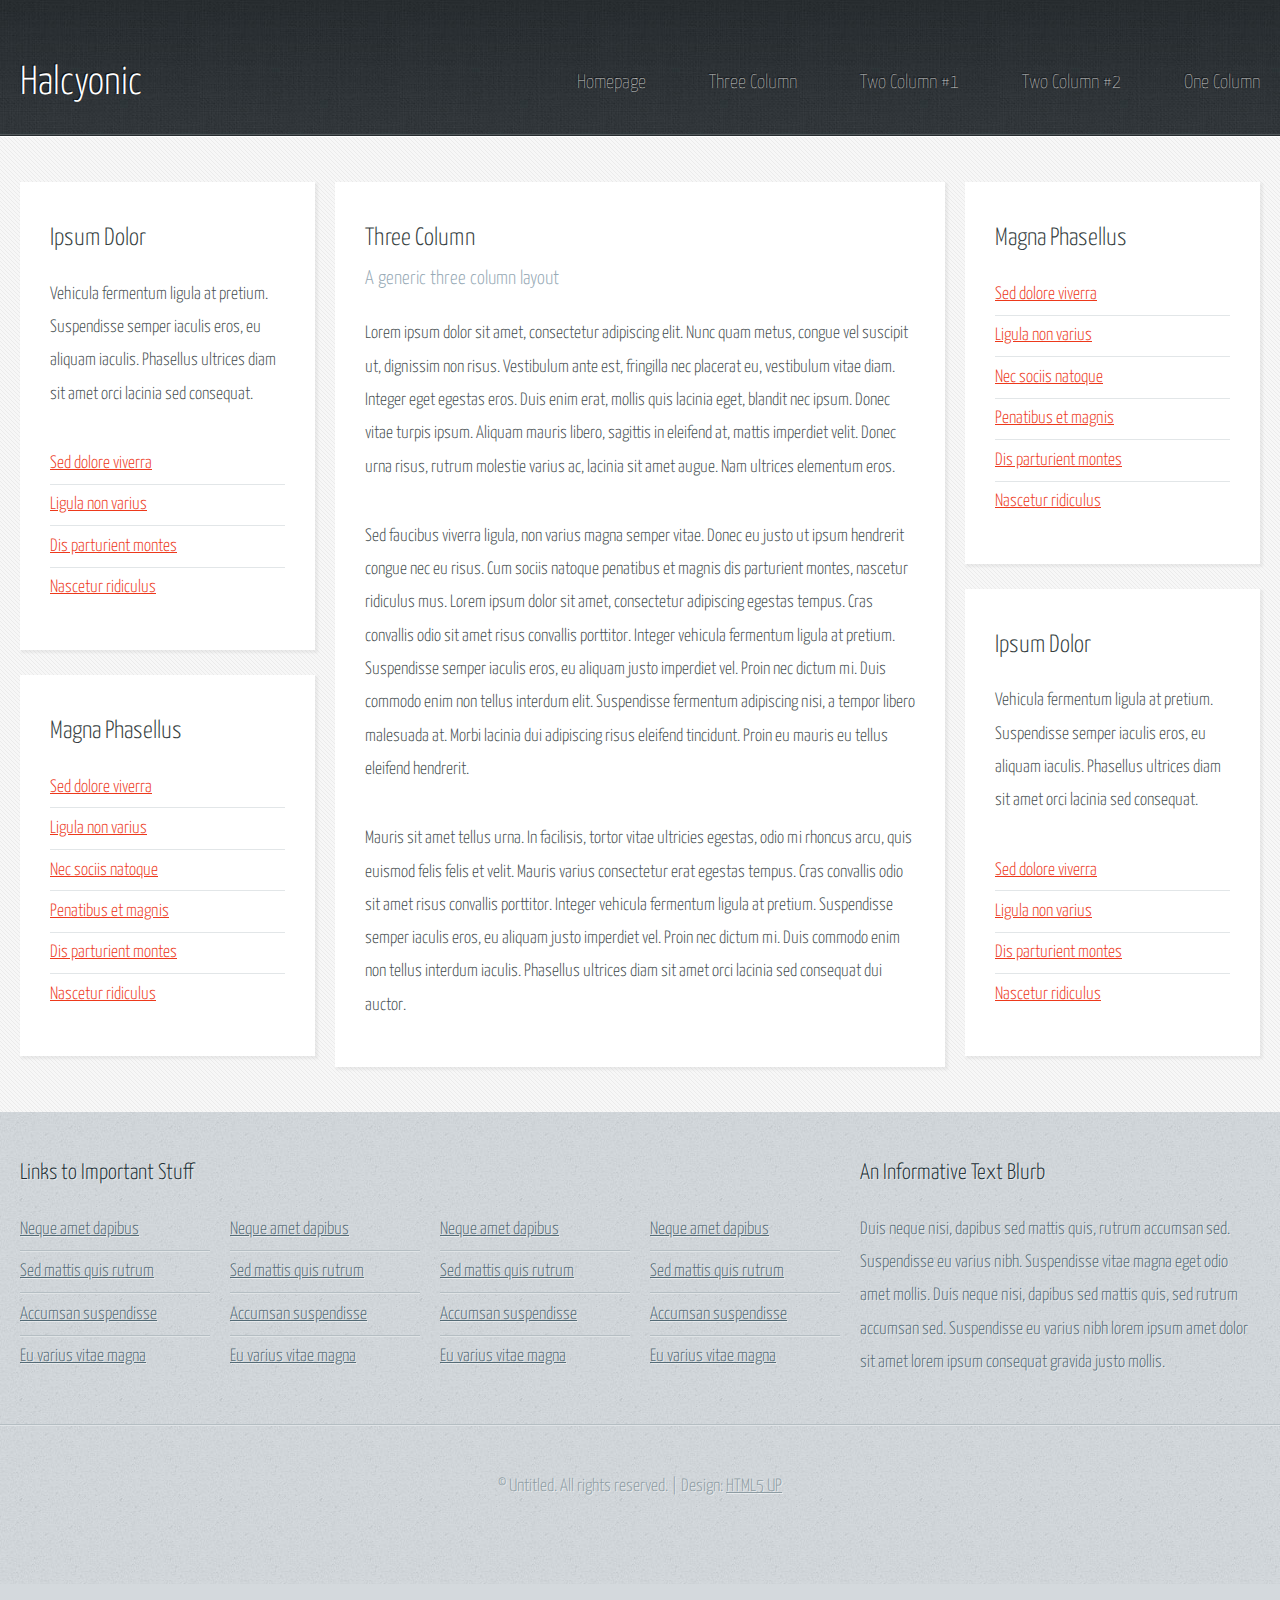
<file: threecolumn.html>
<!DOCTYPE HTML>
<!--
	Halcyonic by HTML5 UP
	html5up.net | @ajlkn
	Free for personal and commercial use under the CCA 3.0 license (html5up.net/license)
-->
<html>
	<head>
		<title>Three Column - Halcyonic by HTML5 UP</title>
		<meta charset="utf-8" />
		<meta name="viewport" content="width=device-width, initial-scale=1, user-scalable=no" />
		<link rel="stylesheet" href="assets/css/main.css" />
	</head>
	<body class="subpage">
		<div id="page-wrapper">

			<!-- Header -->
				<section id="header">
					<div class="container">
						<div class="row">
							<div class="col-12">

								<!-- Logo -->
									<h1><a href="index.html" id="logo">Halcyonic</a></h1>

								<!-- Nav -->
									<nav id="nav">
										<a href="index.html">Homepage</a>
										<a href="threecolumn.html">Three Column</a>
										<a href="twocolumn1.html">Two Column #1</a>
										<a href="twocolumn2.html">Two Column #2</a>
										<a href="onecolumn.html">One Column</a>
									</nav>

							</div>
						</div>
					</div>
				</section>

			<!-- Content -->
				<section id="content">
					<div class="container">
						<div class="row">
							<div class="col-3 col-12-medium">

								<!-- Left Sidebar -->
									<section>
										<header>
											<h2>Ipsum Dolor</h2>
										</header>
										<p>
											Vehicula fermentum ligula at pretium. Suspendisse semper iaculis eros, eu aliquam
											iaculis. Phasellus ultrices diam sit amet orci lacinia sed consequat.
										</p>
										<ul class="link-list">
											<li><a href="#">Sed dolore viverra</a></li>
											<li><a href="#">Ligula non varius</a></li>
											<li><a href="#">Dis parturient montes</a></li>
											<li><a href="#">Nascetur ridiculus</a></li>
										</ul>
									</section>
									<section>
										<header>
											<h2>Magna Phasellus</h2>
										</header>
										<ul class="link-list">
											<li><a href="#">Sed dolore viverra</a></li>
											<li><a href="#">Ligula non varius</a></li>
											<li><a href="#">Nec sociis natoque</a></li>
											<li><a href="#">Penatibus et magnis</a></li>
											<li><a href="#">Dis parturient montes</a></li>
											<li><a href="#">Nascetur ridiculus</a></li>
										</ul>
									</section>
							</div>
							<div class="col-6 col-12-medium imp-medium">

								<!-- Main Content -->
									<section>
										<header>
											<h2>Three Column</h2>
											<h3>A generic three column layout</h3>
										</header>
										<p>
											Lorem ipsum dolor sit amet, consectetur adipiscing elit. Nunc quam metus, congue
											vel suscipit ut, dignissim non risus. Vestibulum ante est, fringilla nec placerat
											eu, vestibulum vitae diam. Integer eget egestas eros. Duis enim erat, mollis quis
											lacinia eget, blandit nec ipsum. Donec vitae turpis ipsum. Aliquam mauris libero,
											sagittis in eleifend at, mattis imperdiet velit. Donec urna risus, rutrum molestie
											varius ac, lacinia sit amet augue. Nam ultrices elementum eros.
										</p>
										<p>
											Sed faucibus viverra ligula, non varius magna semper vitae. Donec eu justo ut ipsum
											hendrerit congue nec eu risus. Cum sociis natoque penatibus et magnis dis parturient
											montes, nascetur ridiculus mus. Lorem ipsum dolor sit amet, consectetur adipiscing
											egestas tempus. Cras convallis odio sit amet risus convallis porttitor. Integer
											vehicula fermentum ligula at pretium. Suspendisse semper iaculis eros, eu aliquam
											justo imperdiet vel. Proin nec dictum mi. Duis commodo enim non tellus interdum
											elit. Suspendisse fermentum adipiscing nisi, a tempor libero malesuada at. Morbi
											lacinia dui adipiscing risus eleifend tincidunt. Proin eu mauris eu tellus eleifend
											hendrerit.
										</p>
										<p>
											Mauris sit amet tellus urna. In facilisis, tortor vitae ultricies egestas, odio
											mi rhoncus arcu, quis euismod felis felis et velit. Mauris varius consectetur erat
											egestas tempus. Cras convallis odio sit amet risus convallis porttitor. Integer
											vehicula fermentum ligula at pretium. Suspendisse semper iaculis eros, eu aliquam
											justo imperdiet vel. Proin nec dictum mi. Duis commodo enim non tellus interdum
											iaculis. Phasellus ultrices diam sit amet orci lacinia sed consequat dui auctor.
										</p>
									</section>

							</div>
							<div class="col-3 col-12-medium">

								<!-- Right Sidebar -->
									<section>
										<header>
											<h2>Magna Phasellus</h2>
										</header>
										<ul class="link-list">
											<li><a href="#">Sed dolore viverra</a></li>
											<li><a href="#">Ligula non varius</a></li>
											<li><a href="#">Nec sociis natoque</a></li>
											<li><a href="#">Penatibus et magnis</a></li>
											<li><a href="#">Dis parturient montes</a></li>
											<li><a href="#">Nascetur ridiculus</a></li>
										</ul>
									</section>
									<section>
										<header>
											<h2>Ipsum Dolor</h2>
										</header>
										<p>
											Vehicula fermentum ligula at pretium. Suspendisse semper iaculis eros, eu aliquam
											iaculis. Phasellus ultrices diam sit amet orci lacinia sed consequat.
										</p>
										<ul class="link-list">
											<li><a href="#">Sed dolore viverra</a></li>
											<li><a href="#">Ligula non varius</a></li>
											<li><a href="#">Dis parturient montes</a></li>
											<li><a href="#">Nascetur ridiculus</a></li>
										</ul>
									</section>

							</div>
						</div>
					</div>
				</section>

			<!-- Footer -->
				<section id="footer">
					<div class="container">
						<div class="row">
							<div class="col-8 col-12-medium">

								<!-- Links -->
									<section>
										<h2>Links to Important Stuff</h2>
										<div>
											<div class="row">
												<div class="col-3 col-12-small">
													<ul class="link-list last-child">
														<li><a href="#">Neque amet dapibus</a></li>
														<li><a href="#">Sed mattis quis rutrum</a></li>
														<li><a href="#">Accumsan suspendisse</a></li>
														<li><a href="#">Eu varius vitae magna</a></li>
													</ul>
												</div>
												<div class="col-3 col-12-small">
													<ul class="link-list last-child">
														<li><a href="#">Neque amet dapibus</a></li>
														<li><a href="#">Sed mattis quis rutrum</a></li>
														<li><a href="#">Accumsan suspendisse</a></li>
														<li><a href="#">Eu varius vitae magna</a></li>
													</ul>
												</div>
												<div class="col-3 col-12-small">
													<ul class="link-list last-child">
														<li><a href="#">Neque amet dapibus</a></li>
														<li><a href="#">Sed mattis quis rutrum</a></li>
														<li><a href="#">Accumsan suspendisse</a></li>
														<li><a href="#">Eu varius vitae magna</a></li>
													</ul>
												</div>
												<div class="col-3 col-12-small">
													<ul class="link-list last-child">
														<li><a href="#">Neque amet dapibus</a></li>
														<li><a href="#">Sed mattis quis rutrum</a></li>
														<li><a href="#">Accumsan suspendisse</a></li>
														<li><a href="#">Eu varius vitae magna</a></li>
													</ul>
												</div>
											</div>
										</div>
									</section>

							</div>
							<div class="col-4 col-12-medium imp-medium">

								<!-- Blurb -->
									<section>
										<h2>An Informative Text Blurb</h2>
										<p>
											Duis neque nisi, dapibus sed mattis quis, rutrum accumsan sed. Suspendisse eu
											varius nibh. Suspendisse vitae magna eget odio amet mollis. Duis neque nisi,
											dapibus sed mattis quis, sed rutrum accumsan sed. Suspendisse eu varius nibh
											lorem ipsum amet dolor sit amet lorem ipsum consequat gravida justo mollis.
										</p>
									</section>

							</div>
						</div>
					</div>
				</section>

			<!-- Copyright -->
				<div id="copyright">
					&copy; Untitled. All rights reserved. | Design: <a href="http://html5up.net">HTML5 UP</a>
				</div>

		</div>

		<!-- Scripts -->
			<script src="assets/js/jquery.min.js"></script>
			<script src="assets/js/browser.min.js"></script>
			<script src="assets/js/breakpoints.min.js"></script>
			<script src="assets/js/util.js"></script>
			<script src="assets/js/main.js"></script>

	</body>
</html>
</file>
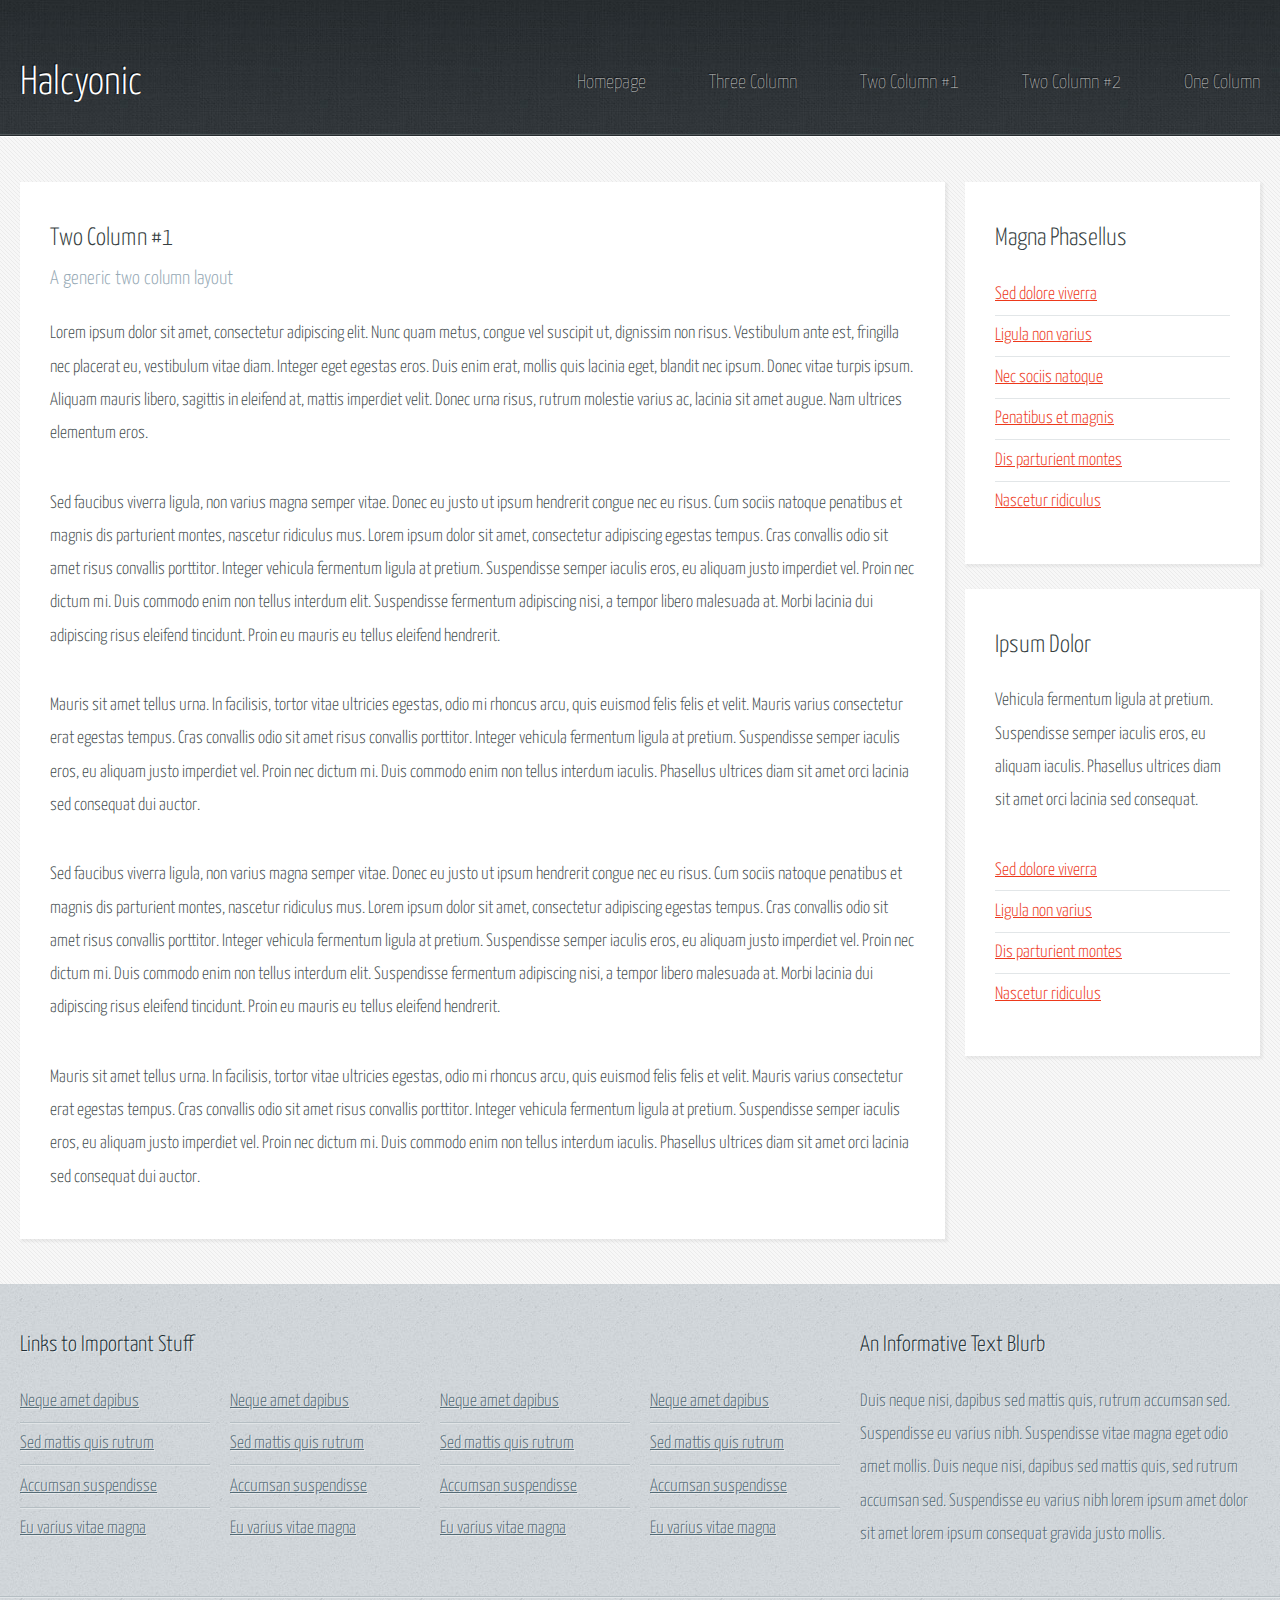
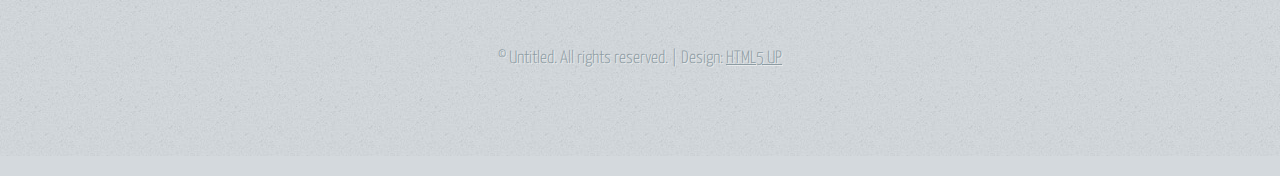
<file: twocolumn1.html>
<!DOCTYPE HTML>
<!--
	Halcyonic by HTML5 UP
	html5up.net | @ajlkn
	Free for personal and commercial use under the CCA 3.0 license (html5up.net/license)
-->
<html>
	<head>
		<title>Two Column 1 - Halcyonic by HTML5 UP</title>
		<meta charset="utf-8" />
		<meta name="viewport" content="width=device-width, initial-scale=1, user-scalable=no" />
		<link rel="stylesheet" href="assets/css/main.css" />
	</head>
	<body class="subpage">
		<div id="page-wrapper">

			<!-- Header -->
				<section id="header">
					<div class="container">
						<div class="row">
							<div class="col-12">

								<!-- Logo -->
									<h1><a href="index.html" id="logo">Halcyonic</a></h1>

								<!-- Nav -->
									<nav id="nav">
										<a href="index.html">Homepage</a>
										<a href="threecolumn.html">Three Column</a>
										<a href="twocolumn1.html">Two Column #1</a>
										<a href="twocolumn2.html">Two Column #2</a>
										<a href="onecolumn.html">One Column</a>
									</nav>

							</div>
						</div>
					</div>
				</section>

			<!-- Content -->
				<section id="content">
					<div class="container">
						<div class="row">
							<div class="col-9 col-12-medium">

								<!-- Main Content -->
									<section>
										<header>
											<h2>Two Column #1</h2>
											<h3>A generic two column layout</h3>
										</header>
										<p>
											Lorem ipsum dolor sit amet, consectetur adipiscing elit. Nunc quam metus, congue
											vel suscipit ut, dignissim non risus. Vestibulum ante est, fringilla nec placerat
											eu, vestibulum vitae diam. Integer eget egestas eros. Duis enim erat, mollis quis
											lacinia eget, blandit nec ipsum. Donec vitae turpis ipsum. Aliquam mauris libero,
											sagittis in eleifend at, mattis imperdiet velit. Donec urna risus, rutrum molestie
											varius ac, lacinia sit amet augue. Nam ultrices elementum eros.
										</p>
										<p>
											Sed faucibus viverra ligula, non varius magna semper vitae. Donec eu justo ut ipsum
											hendrerit congue nec eu risus. Cum sociis natoque penatibus et magnis dis parturient
											montes, nascetur ridiculus mus. Lorem ipsum dolor sit amet, consectetur adipiscing
											egestas tempus. Cras convallis odio sit amet risus convallis porttitor. Integer
											vehicula fermentum ligula at pretium. Suspendisse semper iaculis eros, eu aliquam
											justo imperdiet vel. Proin nec dictum mi. Duis commodo enim non tellus interdum
											elit. Suspendisse fermentum adipiscing nisi, a tempor libero malesuada at. Morbi
											lacinia dui adipiscing risus eleifend tincidunt. Proin eu mauris eu tellus eleifend
											hendrerit.
										</p>
										<p>
											Mauris sit amet tellus urna. In facilisis, tortor vitae ultricies egestas, odio
											mi rhoncus arcu, quis euismod felis felis et velit. Mauris varius consectetur erat
											egestas tempus. Cras convallis odio sit amet risus convallis porttitor. Integer
											vehicula fermentum ligula at pretium. Suspendisse semper iaculis eros, eu aliquam
											justo imperdiet vel. Proin nec dictum mi. Duis commodo enim non tellus interdum
											iaculis. Phasellus ultrices diam sit amet orci lacinia sed consequat dui auctor.
										</p>
										<p>
											Sed faucibus viverra ligula, non varius magna semper vitae. Donec eu justo ut ipsum
											hendrerit congue nec eu risus. Cum sociis natoque penatibus et magnis dis parturient
											montes, nascetur ridiculus mus. Lorem ipsum dolor sit amet, consectetur adipiscing
											egestas tempus. Cras convallis odio sit amet risus convallis porttitor. Integer
											vehicula fermentum ligula at pretium. Suspendisse semper iaculis eros, eu aliquam
											justo imperdiet vel. Proin nec dictum mi. Duis commodo enim non tellus interdum
											elit. Suspendisse fermentum adipiscing nisi, a tempor libero malesuada at. Morbi
											lacinia dui adipiscing risus eleifend tincidunt. Proin eu mauris eu tellus eleifend
											hendrerit.
										</p>
										<p>
											Mauris sit amet tellus urna. In facilisis, tortor vitae ultricies egestas, odio
											mi rhoncus arcu, quis euismod felis felis et velit. Mauris varius consectetur erat
											egestas tempus. Cras convallis odio sit amet risus convallis porttitor. Integer
											vehicula fermentum ligula at pretium. Suspendisse semper iaculis eros, eu aliquam
											justo imperdiet vel. Proin nec dictum mi. Duis commodo enim non tellus interdum
											iaculis. Phasellus ultrices diam sit amet orci lacinia sed consequat dui auctor.
										</p>
									</section>

							</div>
							<div class="col-3 col-12-medium">

								<!-- Sidebar -->
									<section>
										<header>
											<h2>Magna Phasellus</h2>
										</header>
										<ul class="link-list">
											<li><a href="#">Sed dolore viverra</a></li>
											<li><a href="#">Ligula non varius</a></li>
											<li><a href="#">Nec sociis natoque</a></li>
											<li><a href="#">Penatibus et magnis</a></li>
											<li><a href="#">Dis parturient montes</a></li>
											<li><a href="#">Nascetur ridiculus</a></li>
										</ul>
									</section>
									<section>
										<header>
											<h2>Ipsum Dolor</h2>
										</header>
										<p>
											Vehicula fermentum ligula at pretium. Suspendisse semper iaculis eros, eu aliquam
											iaculis. Phasellus ultrices diam sit amet orci lacinia sed consequat.
										</p>
										<ul class="link-list">
											<li><a href="#">Sed dolore viverra</a></li>
											<li><a href="#">Ligula non varius</a></li>
											<li><a href="#">Dis parturient montes</a></li>
											<li><a href="#">Nascetur ridiculus</a></li>
										</ul>
									</section>

							</div>
						</div>
					</div>
				</section>

			<!-- Footer -->
				<section id="footer">
					<div class="container">
						<div class="row">
							<div class="col-8 col-12-medium">

								<!-- Links -->
									<section>
										<h2>Links to Important Stuff</h2>
										<div>
											<div class="row">
												<div class="col-3 col-12-small">
													<ul class="link-list last-child">
														<li><a href="#">Neque amet dapibus</a></li>
														<li><a href="#">Sed mattis quis rutrum</a></li>
														<li><a href="#">Accumsan suspendisse</a></li>
														<li><a href="#">Eu varius vitae magna</a></li>
													</ul>
												</div>
												<div class="col-3 col-12-small">
													<ul class="link-list last-child">
														<li><a href="#">Neque amet dapibus</a></li>
														<li><a href="#">Sed mattis quis rutrum</a></li>
														<li><a href="#">Accumsan suspendisse</a></li>
														<li><a href="#">Eu varius vitae magna</a></li>
													</ul>
												</div>
												<div class="col-3 col-12-small">
													<ul class="link-list last-child">
														<li><a href="#">Neque amet dapibus</a></li>
														<li><a href="#">Sed mattis quis rutrum</a></li>
														<li><a href="#">Accumsan suspendisse</a></li>
														<li><a href="#">Eu varius vitae magna</a></li>
													</ul>
												</div>
												<div class="col-3 col-12-small">
													<ul class="link-list last-child">
														<li><a href="#">Neque amet dapibus</a></li>
														<li><a href="#">Sed mattis quis rutrum</a></li>
														<li><a href="#">Accumsan suspendisse</a></li>
														<li><a href="#">Eu varius vitae magna</a></li>
													</ul>
												</div>
											</div>
										</div>
									</section>

							</div>
							<div class="col-4 col-12-medium imp-medium">

								<!-- Blurb -->
									<section>
										<h2>An Informative Text Blurb</h2>
										<p>
											Duis neque nisi, dapibus sed mattis quis, rutrum accumsan sed. Suspendisse eu
											varius nibh. Suspendisse vitae magna eget odio amet mollis. Duis neque nisi,
											dapibus sed mattis quis, sed rutrum accumsan sed. Suspendisse eu varius nibh
											lorem ipsum amet dolor sit amet lorem ipsum consequat gravida justo mollis.
										</p>
									</section>

							</div>
						</div>
					</div>
				</section>

			<!-- Copyright -->
				<div id="copyright">
					&copy; Untitled. All rights reserved. | Design: <a href="http://html5up.net">HTML5 UP</a>
				</div>

		</div>

		<!-- Scripts -->
			<script src="assets/js/jquery.min.js"></script>
			<script src="assets/js/browser.min.js"></script>
			<script src="assets/js/breakpoints.min.js"></script>
			<script src="assets/js/util.js"></script>
			<script src="assets/js/main.js"></script>

	</body>
</html>
</file>
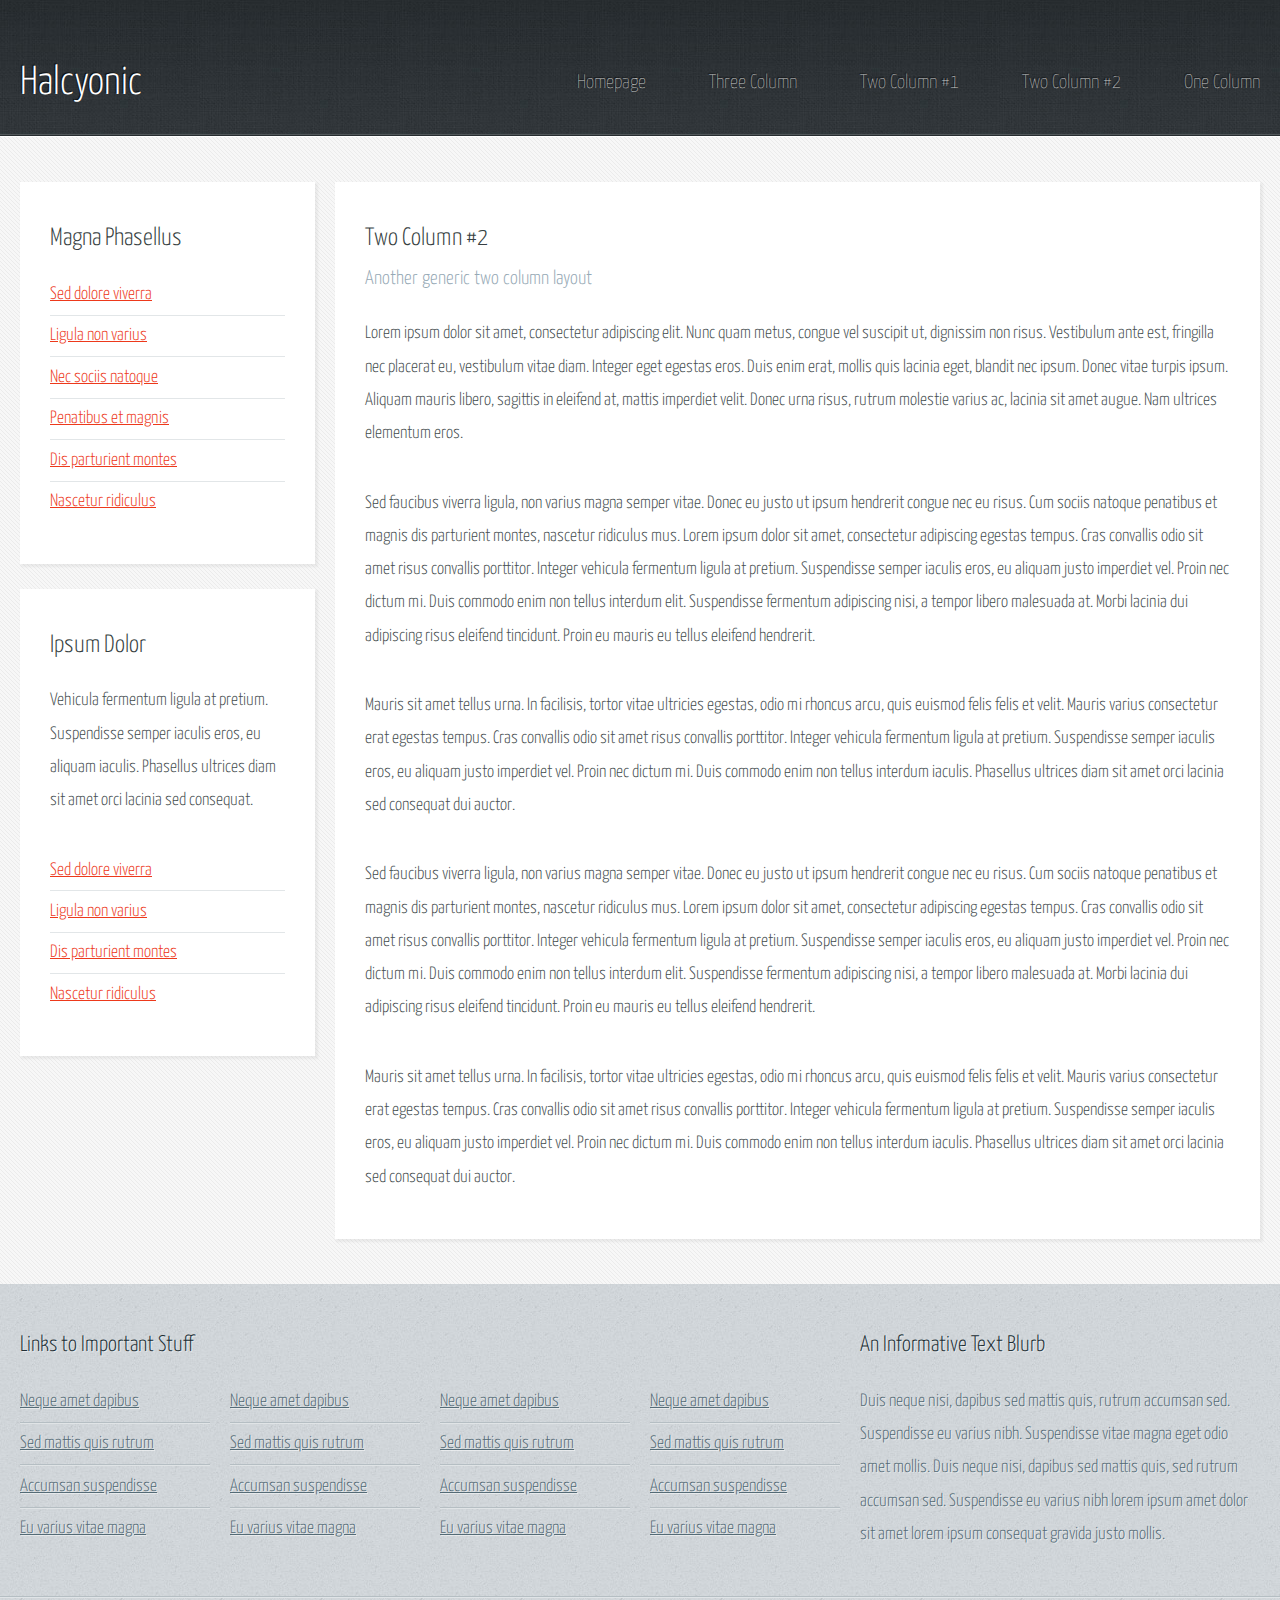
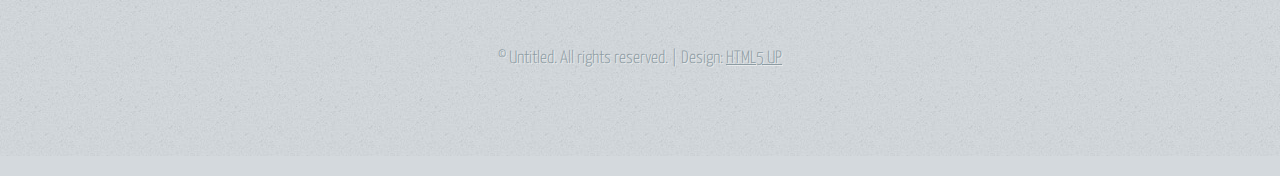
<file: twocolumn2.html>
<!DOCTYPE HTML>
<!--
	Halcyonic by HTML5 UP
	html5up.net | @ajlkn
	Free for personal and commercial use under the CCA 3.0 license (html5up.net/license)
-->
<html>
	<head>
		<title>Two Column 2 - Halcyonic by HTML5 UP</title>
		<meta charset="utf-8" />
		<meta name="viewport" content="width=device-width, initial-scale=1, user-scalable=no" />
		<link rel="stylesheet" href="assets/css/main.css" />
	</head>
	<body class="subpage">
		<div id="page-wrapper">

			<!-- Header -->
				<section id="header">
					<div class="container">
						<div class="row">
							<div class="col-12">

								<!-- Logo -->
									<h1><a href="index.html" id="logo">Halcyonic</a></h1>

								<!-- Nav -->
									<nav id="nav">
										<a href="index.html">Homepage</a>
										<a href="threecolumn.html">Three Column</a>
										<a href="twocolumn1.html">Two Column #1</a>
										<a href="twocolumn2.html">Two Column #2</a>
										<a href="onecolumn.html">One Column</a>
									</nav>

							</div>
						</div>
					</div>
				</section>

			<!-- Content -->
				<section id="content">
					<div class="container">
						<div class="row">
							<div class="col-3 col-12-medium">

								<!-- Sidebar -->
									<section>
										<header>
											<h2>Magna Phasellus</h2>
										</header>
										<ul class="link-list">
											<li><a href="#">Sed dolore viverra</a></li>
											<li><a href="#">Ligula non varius</a></li>
											<li><a href="#">Nec sociis natoque</a></li>
											<li><a href="#">Penatibus et magnis</a></li>
											<li><a href="#">Dis parturient montes</a></li>
											<li><a href="#">Nascetur ridiculus</a></li>
										</ul>
									</section>
									<section>
										<header>
											<h2>Ipsum Dolor</h2>
										</header>
										<p>
											Vehicula fermentum ligula at pretium. Suspendisse semper iaculis eros, eu aliquam
											iaculis. Phasellus ultrices diam sit amet orci lacinia sed consequat.
										</p>
										<ul class="link-list">
											<li><a href="#">Sed dolore viverra</a></li>
											<li><a href="#">Ligula non varius</a></li>
											<li><a href="#">Dis parturient montes</a></li>
											<li><a href="#">Nascetur ridiculus</a></li>
										</ul>
									</section>

							</div>
							<div class="col-9 col-12-medium imp-medium">

								<!-- Main Content -->
									<section>
										<header>
											<h2>Two Column #2</h2>
											<h3>Another generic two column layout</h3>
										</header>
										<p>
											Lorem ipsum dolor sit amet, consectetur adipiscing elit. Nunc quam metus, congue
											vel suscipit ut, dignissim non risus. Vestibulum ante est, fringilla nec placerat
											eu, vestibulum vitae diam. Integer eget egestas eros. Duis enim erat, mollis quis
											lacinia eget, blandit nec ipsum. Donec vitae turpis ipsum. Aliquam mauris libero,
											sagittis in eleifend at, mattis imperdiet velit. Donec urna risus, rutrum molestie
											varius ac, lacinia sit amet augue. Nam ultrices elementum eros.
										</p>
										<p>
											Sed faucibus viverra ligula, non varius magna semper vitae. Donec eu justo ut ipsum
											hendrerit congue nec eu risus. Cum sociis natoque penatibus et magnis dis parturient
											montes, nascetur ridiculus mus. Lorem ipsum dolor sit amet, consectetur adipiscing
											egestas tempus. Cras convallis odio sit amet risus convallis porttitor. Integer
											vehicula fermentum ligula at pretium. Suspendisse semper iaculis eros, eu aliquam
											justo imperdiet vel. Proin nec dictum mi. Duis commodo enim non tellus interdum
											elit. Suspendisse fermentum adipiscing nisi, a tempor libero malesuada at. Morbi
											lacinia dui adipiscing risus eleifend tincidunt. Proin eu mauris eu tellus eleifend
											hendrerit.
										</p>
										<p>
											Mauris sit amet tellus urna. In facilisis, tortor vitae ultricies egestas, odio
											mi rhoncus arcu, quis euismod felis felis et velit. Mauris varius consectetur erat
											egestas tempus. Cras convallis odio sit amet risus convallis porttitor. Integer
											vehicula fermentum ligula at pretium. Suspendisse semper iaculis eros, eu aliquam
											justo imperdiet vel. Proin nec dictum mi. Duis commodo enim non tellus interdum
											iaculis. Phasellus ultrices diam sit amet orci lacinia sed consequat dui auctor.
										</p>
										<p>
											Sed faucibus viverra ligula, non varius magna semper vitae. Donec eu justo ut ipsum
											hendrerit congue nec eu risus. Cum sociis natoque penatibus et magnis dis parturient
											montes, nascetur ridiculus mus. Lorem ipsum dolor sit amet, consectetur adipiscing
											egestas tempus. Cras convallis odio sit amet risus convallis porttitor. Integer
											vehicula fermentum ligula at pretium. Suspendisse semper iaculis eros, eu aliquam
											justo imperdiet vel. Proin nec dictum mi. Duis commodo enim non tellus interdum
											elit. Suspendisse fermentum adipiscing nisi, a tempor libero malesuada at. Morbi
											lacinia dui adipiscing risus eleifend tincidunt. Proin eu mauris eu tellus eleifend
											hendrerit.
										</p>
										<p>
											Mauris sit amet tellus urna. In facilisis, tortor vitae ultricies egestas, odio
											mi rhoncus arcu, quis euismod felis felis et velit. Mauris varius consectetur erat
											egestas tempus. Cras convallis odio sit amet risus convallis porttitor. Integer
											vehicula fermentum ligula at pretium. Suspendisse semper iaculis eros, eu aliquam
											justo imperdiet vel. Proin nec dictum mi. Duis commodo enim non tellus interdum
											iaculis. Phasellus ultrices diam sit amet orci lacinia sed consequat dui auctor.
										</p>
									</section>

							</div>
						</div>
					</div>
				</section>

			<!-- Footer -->
				<section id="footer">
					<div class="container">
						<div class="row">
							<div class="col-8 col-12-medium">

								<!-- Links -->
									<section>
										<h2>Links to Important Stuff</h2>
										<div>
											<div class="row">
												<div class="col-3 col-12-small">
													<ul class="link-list last-child">
														<li><a href="#">Neque amet dapibus</a></li>
														<li><a href="#">Sed mattis quis rutrum</a></li>
														<li><a href="#">Accumsan suspendisse</a></li>
														<li><a href="#">Eu varius vitae magna</a></li>
													</ul>
												</div>
												<div class="col-3 col-12-small">
													<ul class="link-list last-child">
														<li><a href="#">Neque amet dapibus</a></li>
														<li><a href="#">Sed mattis quis rutrum</a></li>
														<li><a href="#">Accumsan suspendisse</a></li>
														<li><a href="#">Eu varius vitae magna</a></li>
													</ul>
												</div>
												<div class="col-3 col-12-small">
													<ul class="link-list last-child">
														<li><a href="#">Neque amet dapibus</a></li>
														<li><a href="#">Sed mattis quis rutrum</a></li>
														<li><a href="#">Accumsan suspendisse</a></li>
														<li><a href="#">Eu varius vitae magna</a></li>
													</ul>
												</div>
												<div class="col-3 col-12-small">
													<ul class="link-list last-child">
														<li><a href="#">Neque amet dapibus</a></li>
														<li><a href="#">Sed mattis quis rutrum</a></li>
														<li><a href="#">Accumsan suspendisse</a></li>
														<li><a href="#">Eu varius vitae magna</a></li>
													</ul>
												</div>
											</div>
										</div>
									</section>

							</div>
							<div class="col-4 col-12-medium imp-medium">

								<!-- Blurb -->
									<section>
										<h2>An Informative Text Blurb</h2>
										<p>
											Duis neque nisi, dapibus sed mattis quis, rutrum accumsan sed. Suspendisse eu
											varius nibh. Suspendisse vitae magna eget odio amet mollis. Duis neque nisi,
											dapibus sed mattis quis, sed rutrum accumsan sed. Suspendisse eu varius nibh
											lorem ipsum amet dolor sit amet lorem ipsum consequat gravida justo mollis.
										</p>
									</section>

							</div>
						</div>
					</div>
				</section>

			<!-- Copyright -->
				<div id="copyright">
					&copy; Untitled. All rights reserved. | Design: <a href="http://html5up.net">HTML5 UP</a>
				</div>

		</div>

		<!-- Scripts -->
			<script src="assets/js/jquery.min.js"></script>
			<script src="assets/js/browser.min.js"></script>
			<script src="assets/js/breakpoints.min.js"></script>
			<script src="assets/js/util.js"></script>
			<script src="assets/js/main.js"></script>

	</body>
</html>
</file>
<file: assets/css/main.css>
@import url("https://fonts.googleapis.com/css?family=Yanone+Kaffeesatz:400,300,200");

/*
	Halcyonic by HTML5 UP
	html5up.net | @ajlkn
	Free for personal and commercial use under the CCA 3.0 license (html5up.net/license)
*/

html, body, div, span, applet, object,
iframe, h1, h2, h3, h4, h5, h6, p, blockquote,
pre, a, abbr, acronym, address, big, cite,
code, del, dfn, em, img, ins, kbd, q, s, samp,
small, strike, strong, sub, sup, tt, var, b,
u, i, center, dl, dt, dd, ol, ul, li, fieldset,
form, label, legend, table, caption, tbody,
tfoot, thead, tr, th, td, article, aside,
canvas, details, embed, figure, figcaption,
footer, header, hgroup, menu, nav, output, ruby,
section, summary, time, mark, audio, video {
	margin: 0;
	padding: 0;
	border: 0;
	font-size: 100%;
	font: inherit;
	vertical-align: baseline;}

article, aside, details, figcaption, figure,
footer, header, hgroup, menu, nav, section {
	display: block;}

body {
	line-height: 1;
}

ol, ul {
	list-style: none;
}

blockquote, q {
	quotes: none;
}

	blockquote:before, blockquote:after, q:before, q:after {
		content: '';
		content: none;
	}

table {
	border-collapse: collapse;
	border-spacing: 0;
}

body {
	-webkit-text-size-adjust: none;
}

mark {
	background-color: transparent;
	color: inherit;
}

input::-moz-focus-inner {
	border: 0;
	padding: 0;
}

input, select, textarea {
	-moz-appearance: none;
	-webkit-appearance: none;
	-ms-appearance: none;
	appearance: none;
}

/* Basic */

	html {
		box-sizing: border-box;
	}

	*, *:before, *:after {
		box-sizing: inherit;
	}

	body {
		background: #D4D9DD url("images/bg03.jpg");
		color: #474f51;
		font-size: 13.5pt;
		font-family: 'Yanone Kaffeesatz';
		line-height: 1.85em;
		font-weight: 300;
	}

	input, textarea, select {
		color: #474f51;
		font-size: 13.5pt;
		font-family: 'Yanone Kaffeesatz';
		line-height: 1.85em;
		font-weight: 300;
	}

	ul, ol, p, dl {
		margin: 0 0 2em 0;
	}

	a {
		text-decoration: underline;
	}

		a:hover {
			text-decoration: none;
		}

	section > :last-child,
	section:last-child,
	.last-child {
		margin-bottom: 0 !important;
	}

/* Container */

	.container {
		margin: 0 auto;
		max-width: 100%;
		width: 1200px;
	}

		@media screen and (max-width: 1680px) {

			.container {
				width: 1200px;
			}

		}

		@media screen and (max-width: 1280px) {

			.container {
				width: calc(100% - 40px);
			}

		}

		@media screen and (max-width: 980px) {

			.container {
				width: calc(100% - 50px);
			}

		}

		@media screen and (max-width: 736px) {

			.container {
				width: calc(100% - 40px);
			}

		}

/* Row */

	.row {
		display: flex;
		flex-wrap: wrap;
		box-sizing: border-box;
		align-items: stretch;
	}

		.row > * {
			box-sizing: border-box;
		}

		.row.gtr-uniform > * > :last-child {
			margin-bottom: 0;
		}

		.row.aln-left {
			justify-content: flex-start;
		}

		.row.aln-center {
			justify-content: center;
		}

		.row.aln-right {
			justify-content: flex-end;
		}

		.row.aln-top {
			align-items: flex-start;
		}

		.row.aln-middle {
			align-items: center;
		}

		.row.aln-bottom {
			align-items: flex-end;
		}

		.row > .imp {
			order: -1;
		}

		.row > .col-1 {
			width: 8.33333%;
		}

		.row > .off-1 {
			margin-left: 8.33333%;
		}

		.row > .col-2 {
			width: 16.66667%;
		}

		.row > .off-2 {
			margin-left: 16.66667%;
		}

		.row > .col-3 {
			width: 25%;
		}

		.row > .off-3 {
			margin-left: 25%;
		}

		.row > .col-4 {
			width: 33.33333%;
		}

		.row > .off-4 {
			margin-left: 33.33333%;
		}

		.row > .col-5 {
			width: 41.66667%;
		}

		.row > .off-5 {
			margin-left: 41.66667%;
		}

		.row > .col-6 {
			width: 50%;
		}

		.row > .off-6 {
			margin-left: 50%;
		}

		.row > .col-7 {
			width: 58.33333%;
		}

		.row > .off-7 {
			margin-left: 58.33333%;
		}

		.row > .col-8 {
			width: 66.66667%;
		}

		.row > .off-8 {
			margin-left: 66.66667%;
		}

		.row > .col-9 {
			width: 75%;
		}

		.row > .off-9 {
			margin-left: 75%;
		}

		.row > .col-10 {
			width: 83.33333%;
		}

		.row > .off-10 {
			margin-left: 83.33333%;
		}

		.row > .col-11 {
			width: 91.66667%;
		}

		.row > .off-11 {
			margin-left: 91.66667%;
		}

		.row > .col-12 {
			width: 100%;
		}

		.row > .off-12 {
			margin-left: 100%;
		}

		.row.gtr-0 {
			margin-top: 0px;
			margin-left: 0px;
		}

			.row.gtr-0 > * {
				padding: 0px 0 0 0px;
			}

			.row.gtr-0.gtr-uniform {
				margin-top: 0px;
			}

				.row.gtr-0.gtr-uniform > * {
					padding-top: 0px;
				}

		.row.gtr-25 {
			margin-top: -6.25px;
			margin-left: -6.25px;
		}

			.row.gtr-25 > * {
				padding: 6.25px 0 0 6.25px;
			}

			.row.gtr-25.gtr-uniform {
				margin-top: -6.25px;
			}

				.row.gtr-25.gtr-uniform > * {
					padding-top: 6.25px;
				}

		.row.gtr-50 {
			margin-top: -12.5px;
			margin-left: -12.5px;
		}

			.row.gtr-50 > * {
				padding: 12.5px 0 0 12.5px;
			}

			.row.gtr-50.gtr-uniform {
				margin-top: -12.5px;
			}

				.row.gtr-50.gtr-uniform > * {
					padding-top: 12.5px;
				}

		.row {
			margin-top: -25px;
			margin-left: -25px;
		}

			.row > * {
				padding: 25px 0 0 25px;
			}

			.row.gtr-uniform {
				margin-top: -25px;
			}

				.row.gtr-uniform > * {
					padding-top: 25px;
				}

		.row.gtr-150 {
			margin-top: -37.5px;
			margin-left: -37.5px;
		}

			.row.gtr-150 > * {
				padding: 37.5px 0 0 37.5px;
			}

			.row.gtr-150.gtr-uniform {
				margin-top: -37.5px;
			}

				.row.gtr-150.gtr-uniform > * {
					padding-top: 37.5px;
				}

		.row.gtr-200 {
			margin-top: -50px;
			margin-left: -50px;
		}

			.row.gtr-200 > * {
				padding: 50px 0 0 50px;
			}

			.row.gtr-200.gtr-uniform {
				margin-top: -50px;
			}

				.row.gtr-200.gtr-uniform > * {
					padding-top: 50px;
				}

		@media screen and (max-width: 1680px) {

			.row {
				display: flex;
				flex-wrap: wrap;
				box-sizing: border-box;
				align-items: stretch;
			}

				.row > * {
					box-sizing: border-box;
				}

				.row.gtr-uniform > * > :last-child {
					margin-bottom: 0;
				}

				.row.aln-left {
					justify-content: flex-start;
				}

				.row.aln-center {
					justify-content: center;
				}

				.row.aln-right {
					justify-content: flex-end;
				}

				.row.aln-top {
					align-items: flex-start;
				}

				.row.aln-middle {
					align-items: center;
				}

				.row.aln-bottom {
					align-items: flex-end;
				}

				.row > .imp-xlarge {
					order: -1;
				}

				.row > .col-1-xlarge {
					width: 8.33333%;
				}

				.row > .off-1-xlarge {
					margin-left: 8.33333%;
				}

				.row > .col-2-xlarge {
					width: 16.66667%;
				}

				.row > .off-2-xlarge {
					margin-left: 16.66667%;
				}

				.row > .col-3-xlarge {
					width: 25%;
				}

				.row > .off-3-xlarge {
					margin-left: 25%;
				}

				.row > .col-4-xlarge {
					width: 33.33333%;
				}

				.row > .off-4-xlarge {
					margin-left: 33.33333%;
				}

				.row > .col-5-xlarge {
					width: 41.66667%;
				}

				.row > .off-5-xlarge {
					margin-left: 41.66667%;
				}

				.row > .col-6-xlarge {
					width: 50%;
				}

				.row > .off-6-xlarge {
					margin-left: 50%;
				}

				.row > .col-7-xlarge {
					width: 58.33333%;
				}

				.row > .off-7-xlarge {
					margin-left: 58.33333%;
				}

				.row > .col-8-xlarge {
					width: 66.66667%;
				}

				.row > .off-8-xlarge {
					margin-left: 66.66667%;
				}

				.row > .col-9-xlarge {
					width: 75%;
				}

				.row > .off-9-xlarge {
					margin-left: 75%;
				}

				.row > .col-10-xlarge {
					width: 83.33333%;
				}

				.row > .off-10-xlarge {
					margin-left: 83.33333%;
				}

				.row > .col-11-xlarge {
					width: 91.66667%;
				}

				.row > .off-11-xlarge {
					margin-left: 91.66667%;
				}

				.row > .col-12-xlarge {
					width: 100%;
				}

				.row > .off-12-xlarge {
					margin-left: 100%;
				}

				.row.gtr-0 {
					margin-top: 0px;
					margin-left: 0px;
				}

					.row.gtr-0 > * {
						padding: 0px 0 0 0px;
					}

					.row.gtr-0.gtr-uniform {
						margin-top: 0px;
					}

						.row.gtr-0.gtr-uniform > * {
							padding-top: 0px;
						}

				.row.gtr-25 {
					margin-top: -6.25px;
					margin-left: -6.25px;
				}

					.row.gtr-25 > * {
						padding: 6.25px 0 0 6.25px;
					}

					.row.gtr-25.gtr-uniform {
						margin-top: -6.25px;
					}

						.row.gtr-25.gtr-uniform > * {
							padding-top: 6.25px;
						}

				.row.gtr-50 {
					margin-top: -12.5px;
					margin-left: -12.5px;
				}

					.row.gtr-50 > * {
						padding: 12.5px 0 0 12.5px;
					}

					.row.gtr-50.gtr-uniform {
						margin-top: -12.5px;
					}

						.row.gtr-50.gtr-uniform > * {
							padding-top: 12.5px;
						}

				.row {
					margin-top: -25px;
					margin-left: -25px;
				}

					.row > * {
						padding: 25px 0 0 25px;
					}

					.row.gtr-uniform {
						margin-top: -25px;
					}

						.row.gtr-uniform > * {
							padding-top: 25px;
						}

				.row.gtr-150 {
					margin-top: -37.5px;
					margin-left: -37.5px;
				}

					.row.gtr-150 > * {
						padding: 37.5px 0 0 37.5px;
					}

					.row.gtr-150.gtr-uniform {
						margin-top: -37.5px;
					}

						.row.gtr-150.gtr-uniform > * {
							padding-top: 37.5px;
						}

				.row.gtr-200 {
					margin-top: -50px;
					margin-left: -50px;
				}

					.row.gtr-200 > * {
						padding: 50px 0 0 50px;
					}

					.row.gtr-200.gtr-uniform {
						margin-top: -50px;
					}

						.row.gtr-200.gtr-uniform > * {
							padding-top: 50px;
						}

		}

		@media screen and (max-width: 1280px) {

			.row {
				display: flex;
				flex-wrap: wrap;
				box-sizing: border-box;
				align-items: stretch;
			}

				.row > * {
					box-sizing: border-box;
				}

				.row.gtr-uniform > * > :last-child {
					margin-bottom: 0;
				}

				.row.aln-left {
					justify-content: flex-start;
				}

				.row.aln-center {
					justify-content: center;
				}

				.row.aln-right {
					justify-content: flex-end;
				}

				.row.aln-top {
					align-items: flex-start;
				}

				.row.aln-middle {
					align-items: center;
				}

				.row.aln-bottom {
					align-items: flex-end;
				}

				.row > .imp-large {
					order: -1;
				}

				.row > .col-1-large {
					width: 8.33333%;
				}

				.row > .off-1-large {
					margin-left: 8.33333%;
				}

				.row > .col-2-large {
					width: 16.66667%;
				}

				.row > .off-2-large {
					margin-left: 16.66667%;
				}

				.row > .col-3-large {
					width: 25%;
				}

				.row > .off-3-large {
					margin-left: 25%;
				}

				.row > .col-4-large {
					width: 33.33333%;
				}

				.row > .off-4-large {
					margin-left: 33.33333%;
				}

				.row > .col-5-large {
					width: 41.66667%;
				}

				.row > .off-5-large {
					margin-left: 41.66667%;
				}

				.row > .col-6-large {
					width: 50%;
				}

				.row > .off-6-large {
					margin-left: 50%;
				}

				.row > .col-7-large {
					width: 58.33333%;
				}

				.row > .off-7-large {
					margin-left: 58.33333%;
				}

				.row > .col-8-large {
					width: 66.66667%;
				}

				.row > .off-8-large {
					margin-left: 66.66667%;
				}

				.row > .col-9-large {
					width: 75%;
				}

				.row > .off-9-large {
					margin-left: 75%;
				}

				.row > .col-10-large {
					width: 83.33333%;
				}

				.row > .off-10-large {
					margin-left: 83.33333%;
				}

				.row > .col-11-large {
					width: 91.66667%;
				}

				.row > .off-11-large {
					margin-left: 91.66667%;
				}

				.row > .col-12-large {
					width: 100%;
				}

				.row > .off-12-large {
					margin-left: 100%;
				}

				.row.gtr-0 {
					margin-top: 0px;
					margin-left: 0px;
				}

					.row.gtr-0 > * {
						padding: 0px 0 0 0px;
					}

					.row.gtr-0.gtr-uniform {
						margin-top: 0px;
					}

						.row.gtr-0.gtr-uniform > * {
							padding-top: 0px;
						}

				.row.gtr-25 {
					margin-top: -5px;
					margin-left: -5px;
				}

					.row.gtr-25 > * {
						padding: 5px 0 0 5px;
					}

					.row.gtr-25.gtr-uniform {
						margin-top: -5px;
					}

						.row.gtr-25.gtr-uniform > * {
							padding-top: 5px;
						}

				.row.gtr-50 {
					margin-top: -10px;
					margin-left: -10px;
				}

					.row.gtr-50 > * {
						padding: 10px 0 0 10px;
					}

					.row.gtr-50.gtr-uniform {
						margin-top: -10px;
					}

						.row.gtr-50.gtr-uniform > * {
							padding-top: 10px;
						}

				.row {
					margin-top: -20px;
					margin-left: -20px;
				}

					.row > * {
						padding: 20px 0 0 20px;
					}

					.row.gtr-uniform {
						margin-top: -20px;
					}

						.row.gtr-uniform > * {
							padding-top: 20px;
						}

				.row.gtr-150 {
					margin-top: -30px;
					margin-left: -30px;
				}

					.row.gtr-150 > * {
						padding: 30px 0 0 30px;
					}

					.row.gtr-150.gtr-uniform {
						margin-top: -30px;
					}

						.row.gtr-150.gtr-uniform > * {
							padding-top: 30px;
						}

				.row.gtr-200 {
					margin-top: -40px;
					margin-left: -40px;
				}

					.row.gtr-200 > * {
						padding: 40px 0 0 40px;
					}

					.row.gtr-200.gtr-uniform {
						margin-top: -40px;
					}

						.row.gtr-200.gtr-uniform > * {
							padding-top: 40px;
						}

		}

		@media screen and (max-width: 980px) {

			.row {
				display: flex;
				flex-wrap: wrap;
				box-sizing: border-box;
				align-items: stretch;
			}

				.row > * {
					box-sizing: border-box;
				}

				.row.gtr-uniform > * > :last-child {
					margin-bottom: 0;
				}

				.row.aln-left {
					justify-content: flex-start;
				}

				.row.aln-center {
					justify-content: center;
				}

				.row.aln-right {
					justify-content: flex-end;
				}

				.row.aln-top {
					align-items: flex-start;
				}

				.row.aln-middle {
					align-items: center;
				}

				.row.aln-bottom {
					align-items: flex-end;
				}

				.row > .imp-medium {
					order: -1;
				}

				.row > .col-1-medium {
					width: 8.33333%;
				}

				.row > .off-1-medium {
					margin-left: 8.33333%;
				}

				.row > .col-2-medium {
					width: 16.66667%;
				}

				.row > .off-2-medium {
					margin-left: 16.66667%;
				}

				.row > .col-3-medium {
					width: 25%;
				}

				.row > .off-3-medium {
					margin-left: 25%;
				}

				.row > .col-4-medium {
					width: 33.33333%;
				}

				.row > .off-4-medium {
					margin-left: 33.33333%;
				}

				.row > .col-5-medium {
					width: 41.66667%;
				}

				.row > .off-5-medium {
					margin-left: 41.66667%;
				}

				.row > .col-6-medium {
					width: 50%;
				}

				.row > .off-6-medium {
					margin-left: 50%;
				}

				.row > .col-7-medium {
					width: 58.33333%;
				}

				.row > .off-7-medium {
					margin-left: 58.33333%;
				}

				.row > .col-8-medium {
					width: 66.66667%;
				}

				.row > .off-8-medium {
					margin-left: 66.66667%;
				}

				.row > .col-9-medium {
					width: 75%;
				}

				.row > .off-9-medium {
					margin-left: 75%;
				}

				.row > .col-10-medium {
					width: 83.33333%;
				}

				.row > .off-10-medium {
					margin-left: 83.33333%;
				}

				.row > .col-11-medium {
					width: 91.66667%;
				}

				.row > .off-11-medium {
					margin-left: 91.66667%;
				}

				.row > .col-12-medium {
					width: 100%;
				}

				.row > .off-12-medium {
					margin-left: 100%;
				}

				.row.gtr-0 {
					margin-top: 0px;
					margin-left: 0px;
				}

					.row.gtr-0 > * {
						padding: 0px 0 0 0px;
					}

					.row.gtr-0.gtr-uniform {
						margin-top: 0px;
					}

						.row.gtr-0.gtr-uniform > * {
							padding-top: 0px;
						}

				.row.gtr-25 {
					margin-top: -6.25px;
					margin-left: -6.25px;
				}

					.row.gtr-25 > * {
						padding: 6.25px 0 0 6.25px;
					}

					.row.gtr-25.gtr-uniform {
						margin-top: -6.25px;
					}

						.row.gtr-25.gtr-uniform > * {
							padding-top: 6.25px;
						}

				.row.gtr-50 {
					margin-top: -12.5px;
					margin-left: -12.5px;
				}

					.row.gtr-50 > * {
						padding: 12.5px 0 0 12.5px;
					}

					.row.gtr-50.gtr-uniform {
						margin-top: -12.5px;
					}

						.row.gtr-50.gtr-uniform > * {
							padding-top: 12.5px;
						}

				.row {
					margin-top: -25px;
					margin-left: -25px;
				}

					.row > * {
						padding: 25px 0 0 25px;
					}

					.row.gtr-uniform {
						margin-top: -25px;
					}

						.row.gtr-uniform > * {
							padding-top: 25px;
						}

				.row.gtr-150 {
					margin-top: -37.5px;
					margin-left: -37.5px;
				}

					.row.gtr-150 > * {
						padding: 37.5px 0 0 37.5px;
					}

					.row.gtr-150.gtr-uniform {
						margin-top: -37.5px;
					}

						.row.gtr-150.gtr-uniform > * {
							padding-top: 37.5px;
						}

				.row.gtr-200 {
					margin-top: -50px;
					margin-left: -50px;
				}

					.row.gtr-200 > * {
						padding: 50px 0 0 50px;
					}

					.row.gtr-200.gtr-uniform {
						margin-top: -50px;
					}

						.row.gtr-200.gtr-uniform > * {
							padding-top: 50px;
						}

		}

		@media screen and (max-width: 736px) {

			.row {
				display: flex;
				flex-wrap: wrap;
				box-sizing: border-box;
				align-items: stretch;
			}

				.row > * {
					box-sizing: border-box;
				}

				.row.gtr-uniform > * > :last-child {
					margin-bottom: 0;
				}

				.row.aln-left {
					justify-content: flex-start;
				}

				.row.aln-center {
					justify-content: center;
				}

				.row.aln-right {
					justify-content: flex-end;
				}

				.row.aln-top {
					align-items: flex-start;
				}

				.row.aln-middle {
					align-items: center;
				}

				.row.aln-bottom {
					align-items: flex-end;
				}

				.row > .imp-small {
					order: -1;
				}

				.row > .col-1-small {
					width: 8.33333%;
				}

				.row > .off-1-small {
					margin-left: 8.33333%;
				}

				.row > .col-2-small {
					width: 16.66667%;
				}

				.row > .off-2-small {
					margin-left: 16.66667%;
				}

				.row > .col-3-small {
					width: 25%;
				}

				.row > .off-3-small {
					margin-left: 25%;
				}

				.row > .col-4-small {
					width: 33.33333%;
				}

				.row > .off-4-small {
					margin-left: 33.33333%;
				}

				.row > .col-5-small {
					width: 41.66667%;
				}

				.row > .off-5-small {
					margin-left: 41.66667%;
				}

				.row > .col-6-small {
					width: 50%;
				}

				.row > .off-6-small {
					margin-left: 50%;
				}

				.row > .col-7-small {
					width: 58.33333%;
				}

				.row > .off-7-small {
					margin-left: 58.33333%;
				}

				.row > .col-8-small {
					width: 66.66667%;
				}

				.row > .off-8-small {
					margin-left: 66.66667%;
				}

				.row > .col-9-small {
					width: 75%;
				}

				.row > .off-9-small {
					margin-left: 75%;
				}

				.row > .col-10-small {
					width: 83.33333%;
				}

				.row > .off-10-small {
					margin-left: 83.33333%;
				}

				.row > .col-11-small {
					width: 91.66667%;
				}

				.row > .off-11-small {
					margin-left: 91.66667%;
				}

				.row > .col-12-small {
					width: 100%;
				}

				.row > .off-12-small {
					margin-left: 100%;
				}

				.row.gtr-0 {
					margin-top: 0px;
					margin-left: 0px;
				}

					.row.gtr-0 > * {
						padding: 0px 0 0 0px;
					}

					.row.gtr-0.gtr-uniform {
						margin-top: 0px;
					}

						.row.gtr-0.gtr-uniform > * {
							padding-top: 0px;
						}

				.row.gtr-25 {
					margin-top: -5px;
					margin-left: -5px;
				}

					.row.gtr-25 > * {
						padding: 5px 0 0 5px;
					}

					.row.gtr-25.gtr-uniform {
						margin-top: -5px;
					}

						.row.gtr-25.gtr-uniform > * {
							padding-top: 5px;
						}

				.row.gtr-50 {
					margin-top: -10px;
					margin-left: -10px;
				}

					.row.gtr-50 > * {
						padding: 10px 0 0 10px;
					}

					.row.gtr-50.gtr-uniform {
						margin-top: -10px;
					}

						.row.gtr-50.gtr-uniform > * {
							padding-top: 10px;
						}

				.row {
					margin-top: -20px;
					margin-left: -20px;
				}

					.row > * {
						padding: 20px 0 0 20px;
					}

					.row.gtr-uniform {
						margin-top: -20px;
					}

						.row.gtr-uniform > * {
							padding-top: 20px;
						}

				.row.gtr-150 {
					margin-top: -30px;
					margin-left: -30px;
				}

					.row.gtr-150 > * {
						padding: 30px 0 0 30px;
					}

					.row.gtr-150.gtr-uniform {
						margin-top: -30px;
					}

						.row.gtr-150.gtr-uniform > * {
							padding-top: 30px;
						}

				.row.gtr-200 {
					margin-top: -40px;
					margin-left: -40px;
				}

					.row.gtr-200 > * {
						padding: 40px 0 0 40px;
					}

					.row.gtr-200.gtr-uniform {
						margin-top: -40px;
					}

						.row.gtr-200.gtr-uniform > * {
							padding-top: 40px;
						}

		}

/* Multi-use */

	.link-list li {
		padding: 0.2em 0 0.2em 0;
	}

		.link-list li:first-child {
			padding-top: 0 !important;
			border-top: 0 !important;
		}

		.link-list li:last-child {
			padding-bottom: 0 !important;
			border-bottom: 0 !important;
		}

	.quote-list li {
		padding: 1em 0 1em 0;
		overflow: hidden;
	}

		.quote-list li:first-child {
			padding-top: 0 !important;
			border-top: 0 !important;
		}

		.quote-list li:last-child {
			padding-bottom: 0 !important;
			border-bottom: 0 !important;
		}

		.quote-list li img {
			float: left;
		}

		.quote-list li p {
			margin: 0 0 0 90px;
			font-size: 1.2em;
			font-style: italic;
		}

		.quote-list li span {
			display: block;
			margin-left: 90px;
			font-size: 0.9em;
			font-weight: 400;
		}

	.check-list li {
		padding: 0.7em 0 0.7em 45px;
		font-size: 1.2em;
		background: url("images/icon-checkmark.png") 0px 1.05em no-repeat;
	}

		.check-list li:first-child {
			padding-top: 0 !important;
			border-top: 0 !important;
			background-position: 0 0.3em;
		}

		.check-list li:last-child {
			padding-bottom: 0 !important;
			border-bottom: 0 !important;
		}

	.feature-image {
		display: block;
		margin: 0 0 2em 0;
		outline: 0;
	}

		.feature-image img {
			display: block;
			width: 100%;
		}

	.bordered-feature-image {
		display: block;
		background: #fff url("images/bg04.png");
		padding: 10px;
		box-shadow: 3px 3px 3px 1px rgba(0, 0, 0, 0.15);
		margin: 0 0 1.5em 0;
		outline: 0;
	}

		.bordered-feature-image img {
			display: block;
			width: 100%;
		}

	.button-large {
		background-image: -moz-linear-gradient(top, #ed391b, #ce1a00);
		background-image: -webkit-linear-gradient(top, #ed391b, #ce1a00);
		background-image: -ms-linear-gradient(top, #ed391b, #ce1a00);
		background-image: linear-gradient(top, #ed391b, #ce1a00);
		display: inline-block;
		background-color: #ed391b;
		color: #fff;
		text-decoration: none;
		font-size: 1.75em;
		height: 2em;
		line-height: 2.125em;
		font-weight: 300;
		padding: 0 45px;
		outline: 0;
		border-radius: 10px;
		box-shadow: inset 0px 0px 0px 1px rgba(0, 0, 0, 0.75), inset 0px 2px 0px 0px rgba(255, 192, 192, 0.5), inset 0px 0px 0px 2px rgba(255, 96, 96, 0.85), 3px 3px 3px 1px rgba(0, 0, 0, 0.15);
		text-shadow: -1px -1px 1px rgba(0, 0, 0, 0.5);
	}

		.button-large:hover {
			background-image: -moz-linear-gradient(top, #fd492b, #de2a10);
			background-image: -webkit-linear-gradient(top, #fd492b, #de2a10);
			background-image: -ms-linear-gradient(top, #fd492b, #de2a10);
			background-image: linear-gradient(top, #fd492b, #de2a10);
			background-color: #fd492b;
			box-shadow: inset 0px 0px 0px 1px rgba(0, 0, 0, 0.75), inset 0px 2px 0px 0px rgba(255, 192, 192, 0.5), inset 0px 0px 0px 2px rgba(255, 96, 96, 0.85), 3px 3px 3px 1px rgba(0, 0, 0, 0.15);
		}

		.button-large:active {
			background-image: -moz-linear-gradient(top, #ce1a00, #ed391b);
			background-image: -webkit-linear-gradient(top, #ce1a00, #ed391b);
			background-image: -ms-linear-gradient(top, #ce1a00, #ed391b);
			background-image: linear-gradient(top, #ce1a00, #ed391b);
			background-color: #ce1a00;
			box-shadow: inset 0px 0px 0px 1px rgba(0, 0, 0, 0.75), inset 0px 2px 0px 0px rgba(255, 192, 192, 0.5), inset 0px 0px 0px 2px rgba(255, 96, 96, 0.85), 3px 3px 3px 1px rgba(0, 0, 0, 0.15);
		}

/* Header */

	#header {
		position: relative;
		background: #3B4346 url("images/bg01.jpg");
		border-bottom: solid 1px #272d30;
		box-shadow: inset 0px -1px 0px 0px #51575a;
		text-shadow: -1px -1px 1px rgba(0, 0, 0, 0.75);
	}

		#header > .container {
			position: relative;
			min-height: 155px;
		}

		#header h1 {
			position: absolute;
			left: 0;
			bottom: 35px;
			font-size: 2.75em;
		}

			#header h1 a {
				color: #fff;
				text-decoration: none;
			}

		#header nav {
			position: absolute;
			right: 0;
			bottom: 35px;
			font-weight: 200;
		}

			#header nav a {
				color: #c6c8c8;
				text-decoration: none;
				font-size: 1.4em;
				margin-left: 60px;
				outline: 0;
			}

				#header nav a:hover {
					color: #f6f8f8;
				}

		.subpage #header > .container {
			height: 155px;
		}

/* Banner */

	#banner {
		border-top: solid 1px #222628;
		box-shadow: inset 0px 1px 0px 0px #3e484a;
		padding: 35px 0 35px 0;
		color: #fff;
	}

		#banner .bordered-feature-image {
			margin-bottom: 0;
		}

		#banner p {
			font-size: 2em;
			font-weight: 200;
			line-height: 1.25em;
			padding-right: 1em;
			margin: 0 0 1em 0;
		}

/* Features */

	#features {
		background: #353D40 url("images/bg02.jpg");
		border-bottom: solid 1px #272e31;
		padding: 45px 0 45px 0;
		text-shadow: -1px -1px 1px rgba(0, 0, 0, 0.75);
		color: #a0a8ab;
	}

		#features h2 {
			font-size: 1.25em;
			color: #fff;
			margin: 0 0 0.25em 0;
		}

		#features a {
			color: #e0e8eb;
		}

		#features strong {
			color: #fff;
		}

/* Content */

	#content {
		background: #f7f7f7 url("images/bg04.png");
		border-top: solid 1px #fff;
		padding: 45px 0 45px 0;
	}

		#content section {
			background: #fff;
			padding: 40px 30px 45px 30px;
			box-shadow: 2px 2px 2px 1px rgba(128, 128, 128, 0.1);
			margin: 0 0 25px 0;
		}

		#content h2 {
			font-size: 1.8em;
			color: #373f42;
			margin: 0 0 0.25em 0;
		}

		#content h3 {
			color: #96a9b5;
			font-size: 1.25em;
		}

		#content a {
			color: #ED391B;
		}

		#content header {
			margin: 0 0 2em 0;
		}

		#content .quote-list li {
			border-bottom: solid 1px #e2e6e8;
		}

		#content .link-list li {
			border-bottom: solid 1px #e2e6e8;
		}

		#content .check-list li {
			border-bottom: solid 1px #e2e6e8;
		}
		.rcpics{
			height: 200px;
		
		}

/* Footer */

	#footer {
		padding: 45px 0 45px 0;
		text-shadow: 1px 1px 1px white;
		color: #546b76;
		text-shadow: 1px 1px 0px rgba(255, 255, 255, 0.5);
	}

		#footer h2 {
			font-size: 1.25em;
			color: #212f35;
			margin: 0 0 1em 0;
		}

		#footer a {
			color: #546b76;
		}

		#footer .quote-list li {
			border-top: solid 1px #e0e4e6;
			border-bottom: solid 1px #b5bec3;
		}

		#footer .link-list li {
			border-top: solid 1px #e0e4e6;
			border-bottom: solid 1px #b5bec3;
		}

		#footer .check-list li {
			border-top: solid 1px #e0e4e6;
			border-bottom: solid 1px #b5bec3;
		}

/* Copyright */

	#copyright {
		border-top: solid 1px #b5bec3;
		box-shadow: inset 0px 1px 0px 0px #e0e4e7;
		text-align: center;
		padding: 45px 0 80px 0;
		color: #8d9ca3;
		text-shadow: 1px 1px 0px rgba(255, 255, 255, 0.5);
	}

		#copyright a {
			color: #8d9ca3;
		}

/* Large */

	@media screen and (max-width: 1280px) {

		/* Multi-use */

			.check-list li {
				font-size: 1em;
				line-height: 2em;
			}

			.quote-list li {
				padding: 1em 0 1em 0;
			}

				.quote-list li img {
					width: 60px;
				}

				.quote-list li p {
					margin: 0 0 0 80px;
					font-size: 1em;
					font-style: italic;
					line-height: 1.8em;
				}

				.quote-list li span {
					display: block;
					margin-left: 80px;
					font-size: 0.8em;
					font-weight: 400;
					line-height: 1.8em;
				}

			.feature-image {
				margin: 0 0 1em 0;
			}

			.button-large {
				font-size: 1.5em;
			}

		/* Banner */

			#banner p {
				font-size: 1.75em;
			}

		/* Header */

			#header h1 {
				font-size: 2.25em;
			}

			#header nav a {
				font-size: 1.1em;
			}

		/* Content */

			#content h2 {
				font-size: 1.4em;
			}

			#content h3 {
				font-size: 1.1em;
			}

			#content header {
				margin: 0 0 1.25em 0;
			}

	}

/* Medium */

	#navPanel, #titleBar {
		display: none;
	}

	@media screen and (max-width: 980px) {

		/* Basic */

			html, body {
				overflow-x: hidden;
			}

		/* Header */

			#header {
				text-align: center;
			}

				#header > .container:first-child {
					display: none;
				}

		/* Content */

			#content {
				padding: 25px 0;
			}

		/* Nav */

			#page-wrapper {
				-moz-backface-visibility: hidden;
				-webkit-backface-visibility: hidden;
				-ms-backface-visibility: hidden;
				backface-visibility: hidden;
				-moz-transition: -moz-transform 0.5s ease;
				-webkit-transition: -webkit-transform 0.5s ease;
				-ms-transition: -ms-transform 0.5s ease;
				transition: transform 0.5s ease;
				padding-bottom: 1px;
				padding-top: 44px;
			}

			#titleBar {
				-moz-backface-visibility: hidden;
				-webkit-backface-visibility: hidden;
				-ms-backface-visibility: hidden;
				backface-visibility: hidden;
				-moz-transition: -moz-transform 0.5s ease;
				-webkit-transition: -webkit-transform 0.5s ease;
				-ms-transition: -ms-transform 0.5s ease;
				transition: transform 0.5s ease;
				display: block;
				height: 44px;
				left: 0;
				position: fixed;
				top: 0;
				width: 100%;
				z-index: 10001;
				color: #fff;
				background: url("images/bg04.jpg");
				box-shadow: inset 0px -20px 70px 0px rgba(200, 220, 245, 0.1), inset 0px -1px 0px 0px rgba(255, 255, 255, 0.1), 0px 1px 7px 0px rgba(0, 0, 0, 0.6);
				text-shadow: -1px -1px 1px rgba(0, 0, 0, 0.75);
			}

				#titleBar .title {
					display: block;
					text-align: center;
					font-size: 1.2em;
					font-weight: 400;
					line-height: 48px;
				}

				#titleBar .toggle {
					position: absolute;
					left: 0;
					top: 0;
					width: 80px;
					height: 60px;
				}

					#titleBar .toggle:after {
						content: '';
						display: block;
						position: absolute;
						top: 6px;
						left: 6px;
						color: #fff;
						background: rgba(255, 255, 255, 0.025);
						box-shadow: inset 0px 1px 0px 0px rgba(255, 255, 255, 0.1), inset 0px 0px 0px 1px rgba(255, 255, 255, 0.05), inset 0px -8px 10px 0px rgba(0, 0, 0, 0.15), 0px 1px 2px 0px rgba(0, 0, 0, 0.25);
						text-shadow: -1px -1px 1px black;
						width: 49px;
						height: 31px;
						border-radius: 8px;
					}

					#titleBar .toggle:before {
						content: '';
						position: absolute;
						width: 20px;
						height: 30px;
						background: url("images/mobileUI-site-nav-opener-bg.svg");
						top: 15px;
						left: 20px;
						z-index: 1;
						opacity: 0.25;
					}

					#titleBar .toggle:active:after {
						background: rgba(255, 255, 255, 0.05);
					}

			#navPanel {
				-moz-backface-visibility: hidden;
				-webkit-backface-visibility: hidden;
				-ms-backface-visibility: hidden;
				backface-visibility: hidden;
				-moz-transform: translateX(-275px);
				-webkit-transform: translateX(-275px);
				-ms-transform: translateX(-275px);
				transform: translateX(-275px);
				-moz-transition: -moz-transform 0.5s ease;
				-webkit-transition: -webkit-transform 0.5s ease;
				-ms-transition: -ms-transform 0.5s ease;
				transition: transform 0.5s ease;
				display: block;
				height: 100%;
				left: 0;
				overflow-y: auto;
				position: fixed;
				top: 0;
				width: 275px;
				z-index: 10002;
				background: url("images/bg04.jpg");
				box-shadow: inset -1px 0px 0px 0px rgba(255, 255, 255, 0.25), inset -2px 0px 25px 0px rgba(0, 0, 0, 0.5);
				text-shadow: -1px -1px 1px black;
			}

				#navPanel .link {
					display: block;
					color: #fff;
					text-decoration: none;
					font-size: 1.25em;
					line-height: 2em;
					padding: 0.625em 1.5em 0.325em 1.5em;
					border-top: solid 1px #373d40;
					border-bottom: solid 1px rgba(0, 0, 0, 0.4);
				}

					#navPanel .link:first-child {
						border-top: 0;
					}

					#navPanel .link:last-child {
						border-bottom: 0;
					}

			body.navPanel-visible #page-wrapper {
				-moz-transform: translateX(275px);
				-webkit-transform: translateX(275px);
				-ms-transform: translateX(275px);
				transform: translateX(275px);
			}

			body.navPanel-visible #titleBar {
				-moz-transform: translateX(275px);
				-webkit-transform: translateX(275px);
				-ms-transform: translateX(275px);
				transform: translateX(275px);
			}

			body.navPanel-visible #navPanel {
				-moz-transform: translateX(0);
				-webkit-transform: translateX(0);
				-ms-transform: translateX(0);
				transform: translateX(0);
			}

	}

/* Small */

	@media screen and (max-width: 736px) {

		/* Basic */

			body, input, textarea, select {
				font-size: 13pt;
				line-height: 1.4em;
			}

		/* Multi-use */

			.link-list li {
				padding: 0.75em 0 0.75em 0;
			}

			.quote-list li p {
				margin-bottom: 0.5em;
			}

			.check-list li {
				font-size: 1em;
			}

			.button-large {
				width: 100%;
			}

		/* Banner */

			#banner p {
				font-size: 1.25em;
				font-weight: 200;
				line-height: 1.25em;
				margin: 0 0 1em 0;
			}

		/* Content */

			#content section {
				padding: 30px 20px;
			}

			#content h2 {
				font-size: 1.25em;
			}

			#content h3 {
				font-size: 1em;
			}

			#content header {
				margin: 0 0 1.25em 0;
			}

		/* Footer */

			#footer .link-list {
				margin: 0 0 10px 0 !important;
			}

		/* Copyright */

			#copyright {
				padding: 20px 30px;
			}

	}
</file>
